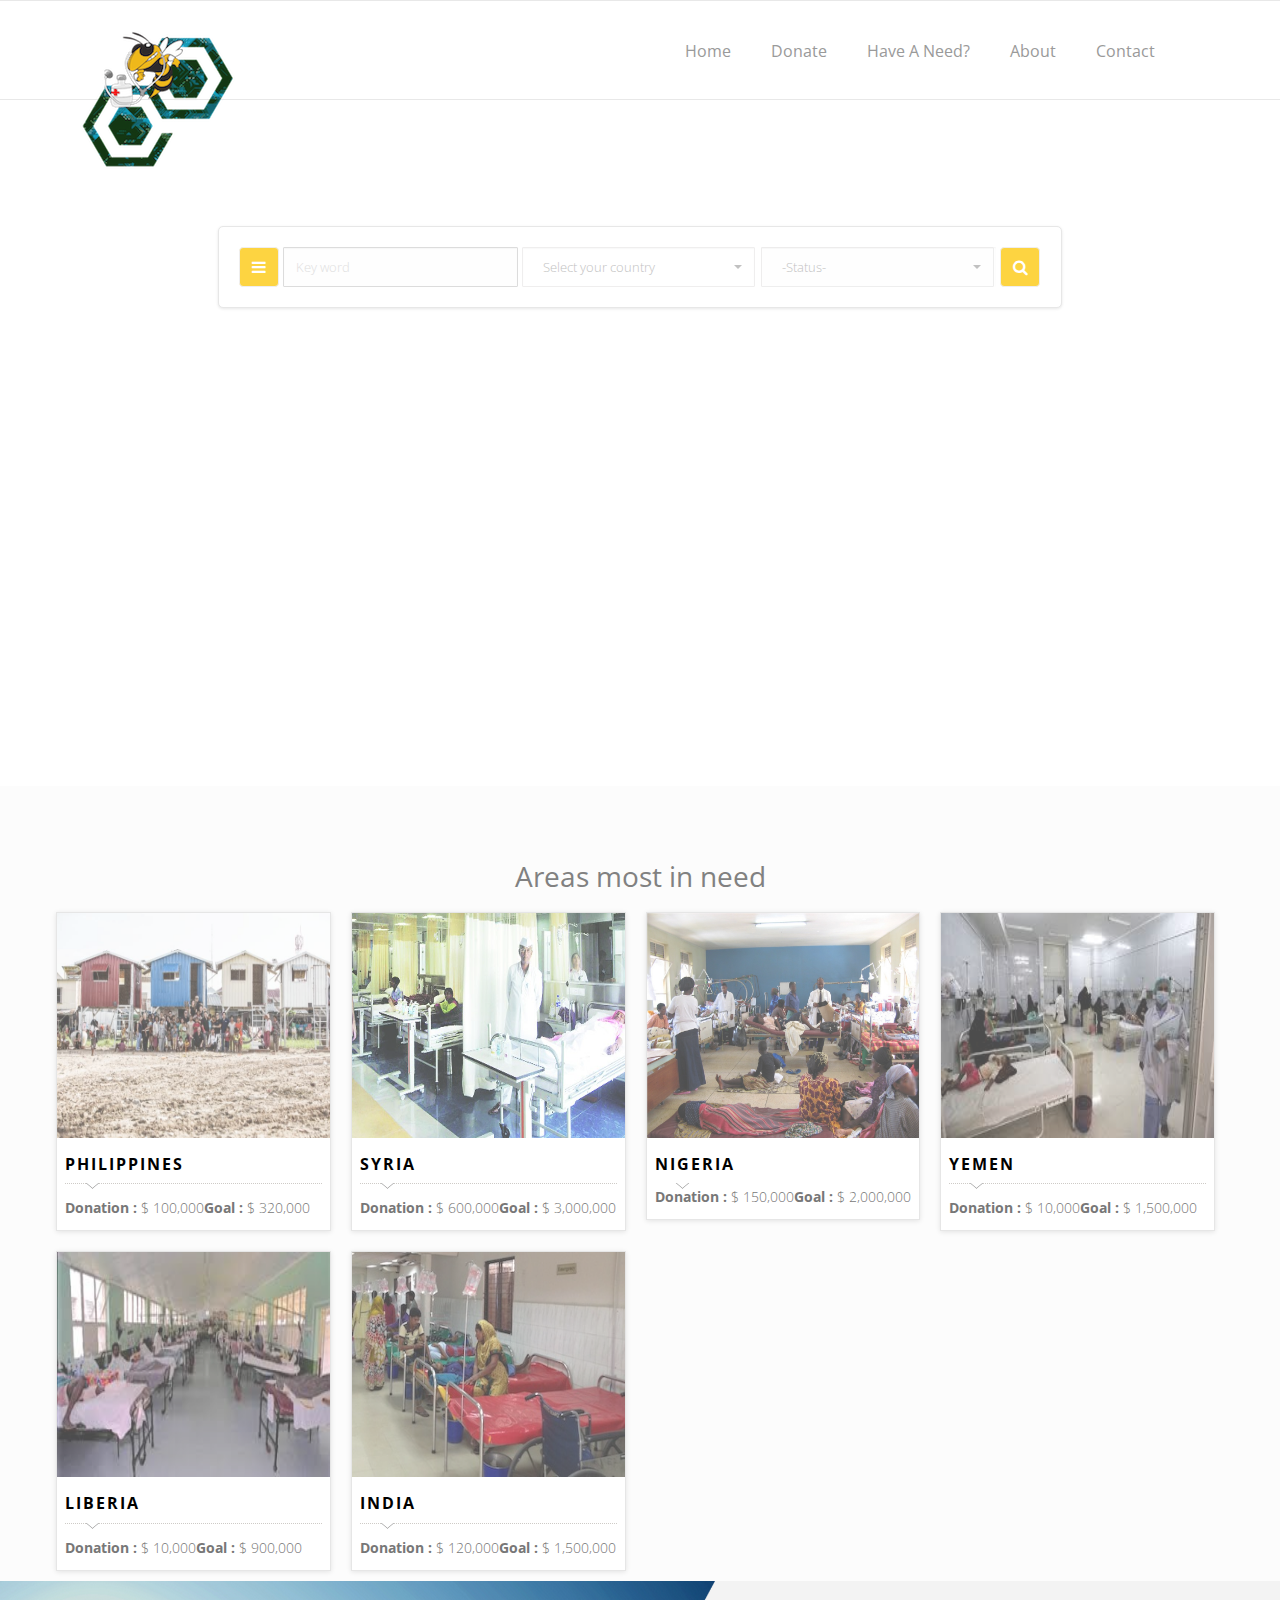
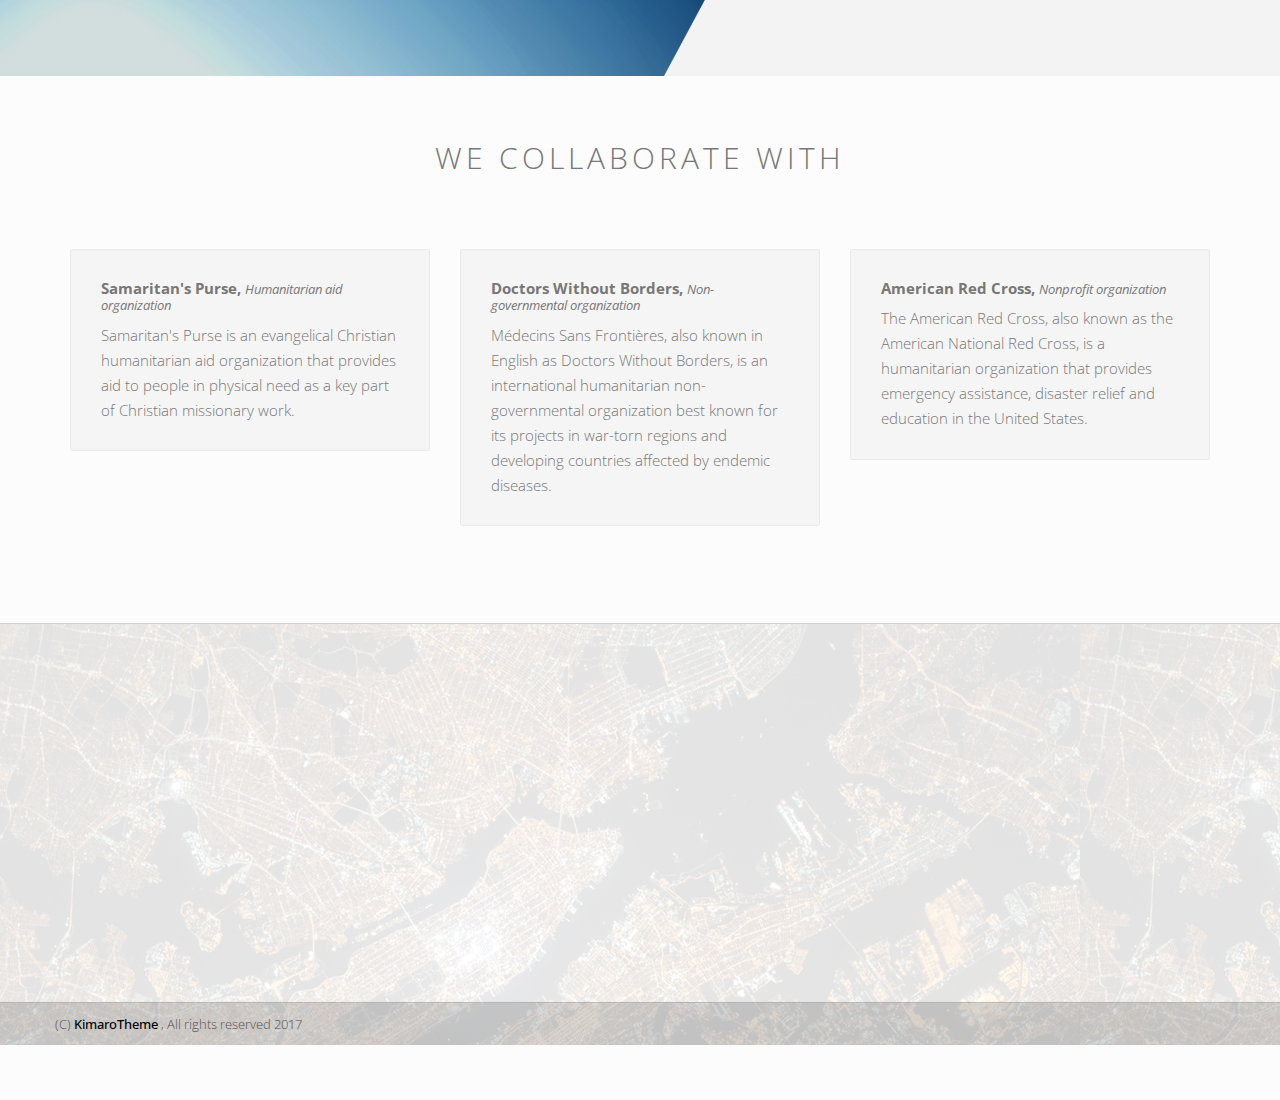
<file: index.html>
<!DOCTYPE html>
<!--[if lt IE 7]>      <html class="no-js lt-ie9 lt-ie8 lt-ie7"> <![endif]-->
<!--[if IE 7]>         <html class="no-js lt-ie9 lt-ie8"> <![endif]-->
<!--[if IE 8]>         <html class="no-js lt-ie9"> <![endif]-->
<!--[if gt IE 8]><!--> <html class="no-js"> <!--<![endif]-->
    <head>
        <meta charset="utf-8">
        <meta http-equiv="X-UA-Compatible" content="IE=edge">
        <title>Healthy World | Home page</title>
        <meta name="description" content="GARO is a real-estate template">
        <meta name="author" content="Kimarotec">
        <meta name="keyword" content="html5, css, bootstrap, property, real-estate theme , bootstrap template">
        <meta name="viewport" content="width=device-width, initial-scale=1">

        <link href='http://fonts.googleapis.com/css?family=Open+Sans:400,300,700,800' rel='stylesheet' type='text/css'>

        <!-- Place favicon.ico and apple-touch-icon.png in the root directory -->
        <link rel="shortcut icon" href="favicon.ico" type="image/x-icon">
        <link rel="icon" href="favicon.ico" type="image/x-icon">

        <link rel="stylesheet" href="assets/css/normalize.css">
        <link rel="stylesheet" href="assets/css/font-awesome.min.css">
        <link rel="stylesheet" href="assets/css/fontello.css">
        <link href="assets/fonts/icon-7-stroke/css/pe-icon-7-stroke.css" rel="stylesheet">
        <link href="assets/fonts/icon-7-stroke/css/helper.css" rel="stylesheet">
        <link href="assets/css/animate.css" rel="stylesheet" media="screen">
        <link rel="stylesheet" href="assets/css/bootstrap-select.min.css"> 
        <link rel="stylesheet" href="bootstrap/css/bootstrap.min.css">
        <link rel="stylesheet" href="assets/css/icheck.min_all.css">
        <link rel="stylesheet" href="assets/css/price-range.css">
        <link rel="stylesheet" href="assets/css/owl.carousel.css">  
        <link rel="stylesheet" href="assets/css/owl.theme.css">
        <link rel="stylesheet" href="assets/css/owl.transitions.css">
        <link rel="stylesheet" href="assets/css/style.css">
        <link rel="stylesheet" href="assets/css/responsive.css">
  
    </head>
    <body>

        <div id="preloader">
            <div id="status">&nbsp;</div>
        </div>
        <!-- Body content -->
        <nav class="navbar navbar-default ">
            <div class="container">
                <!-- Brand and toggle get grouped for better mobile display -->
                <div class="navbar-header">
                    <button type="button" class="navbar-toggle collapsed" data-toggle="collapse" data-target="#navigation">
                        <span class="sr-only">Toggle navigation</span>
                        <span class="icon-bar"></span>
                        <span class="icon-bar"></span>
                        <span class="icon-bar"></span>
                    </button>
                    <a class="navbar-brand" href="index.html"><img src="assets/img/hackgt-logo-home.png" alt=""></a>
                </div>

                <!-- Collect the nav links, forms, and other content for toggling -->
                <div class="collapse navbar-collapse yamm" id="navigation">
                  <!--   <div class="button navbar-right">
                        <button class="navbar-btn nav-button wow bounceInRight login" onclick=" window.open('register.html')" data-wow-delay="0.45s">Login</button>
                        <button class="navbar-btn nav-button wow fadeInRight" onclick=" window.open('submit-property.html')" data-wow-delay="0.48s">Submit</button>
                    </div> -->
                    <ul class="main-nav nav navbar-nav navbar-right">

                        <li class="wow fadeInDown" data-wow-delay="0.1s"><a class="" href="index.html">Home</a></li>
                        <li class="wow fadeInDown" data-wow-delay="0.1s"><a class="" href="properties.html">Donate</a></li>
                        <li class="wow fadeInDown" data-wow-delay="0.1s"><a class="" href="property.html">Have A Need?</a></li>
                        <li class="wow fadeInDown" data-wow-delay="0.1s"><a class="" href="property.html">About</a></li>
                        <li class="wow fadeInDown" data-wow-delay="0.1s"><a class="" href="property.html">Contact</a></li>
                    </ul>
                </div><!-- /.navbar-collapse -->
            </div><!-- /.container-fluid -->
        </nav>
        <!-- End of nav bar -->

        <div class="slider-area">
            <div class="slider">
               <!--  <div id="bg-slider" class="owl-carousel owl-theme">
                    <div class="item"><img src="assets/img/slide1/slider-image-2.jpg" alt="The Last of us"></div>
                    <div class="item"><img src="assets/img/slide1/slider-image-1.jpg" alt="GTA V"></div>

                </div> -->
            </div>
            <div class="slider-content">
                <div class="row">
                    <div class="col-lg-8 col-lg-offset-2 col-md-10 col-md-offset-1 col-sm-12">
                        <div class="search-form wow pulse" data-wow-delay="0.8s">

                            <form action="" class=" form-inline">
                                <button class="btn  toggle-btn" type="button"><i class="fa fa-bars"></i></button>

                                <div class="form-group">
                                    <input type="text" class="form-control" placeholder="Key word">
                                </div>
                                <div class="form-group">                                   
                                    <select id="lunchBegins" class="selectpicker" data-live-search="true" data-live-search-style="begins" title="Select your country">

                                        <option>Afghanistan</option>
                                        <option>Cameroon</option>
                                        <option>Nepal</option>
                                        <option>Pakistan</option>
                                        <option>India</option>
                                        <option>Romania</option>
                                    </select>
                                </div>
                                <div class="form-group">                                     
                                    <select id="basic" class="selectpicker show-tick form-control">
                                        <option> -Status- </option>
                                        <option>Complete Destruction </option>
                                        <option>Needs Satisfied</option>
                                        <option>Recovery 50%</option>  

                                    </select>
                                </div>
                                <button class="btn search-btn" type="submit"><i class="fa fa-search"></i></button>

                                <div style="display: none;" class="search-toggle">

                                    <div class="search-row">   

                                        <div class="form-group mar-r-20">
                                            <label for="price-range">Population:</label>
                                            <input type="text" class="span2" value="" data-slider-min="0" 
                                                   data-slider-max="600" data-slider-step="5" 
                                                   data-slider-value="[0,450]" id="price-range" ><br />
                                            <b class="pull-left color">100</b> 
                                            <b class="pull-right color">100000+</b>
                                        </div>
                                        <!-- End of  -->  

                                        <div class="form-group mar-l-20">
                                            <label for="property-geo">Medical Equipment Needs:</label>
                                            <input type="text" class="span2" value="" data-slider-min="0" 
                                                   data-slider-max="600" data-slider-step="5" 
                                                   data-slider-value="[50,450]" id="property-geo" ><br />
                                            <b class="pull-left color">5</b> 
                                            <b class="pull-right color">2000</b>
                                        </div>
                                        <!-- End of  --> 
                                    </div>

                                    <div class="search-row">

                                        <div class="form-group mar-r-20">
                                            <label for="price-range">Fill me in :</label>
                                            <input type="text" class="span2" value="" data-slider-min="0" 
                                                   data-slider-max="600" data-slider-step="5" 
                                                   data-slider-value="[250,450]" id="min-baths" ><br />
                                            <b class="pull-left color">1</b> 
                                            <b class="pull-right color">120</b>
                                        </div>
                                        <!-- End of  --> 

                                        <div class="form-group mar-l-20">
                                            <label for="property-geo">Fill me in :</label>
                                            <input type="text" class="span2" value="" data-slider-min="0" 
                                                   data-slider-max="600" data-slider-step="5" 
                                                   data-slider-value="[250,450]" id="min-bed" ><br />
                                            <b class="pull-left color">1</b> 
                                            <b class="pull-right color">120</b>
                                        </div>
                                        <!-- End of  --> 

                                    </div>
                                    <br>
                                    <div class="search-row">  

                                        <div class="form-group">
                                            <div class="checkbox">
                                                <label>
                                                    <input type="checkbox"> Info
                                                </label>
                                            </div>
                                        </div>
                                        <!-- End of  -->  

                                        <div class="form-group">
                                            <div class="checkbox">
                                                <label>
                                                    <input type="checkbox"> Info
                                                </label>
                                            </div>
                                        </div>
                                        <!-- End of  --> 

                                        <div class="form-group">
                                            <div class="checkbox">
                                                <label>
                                                    <input type="checkbox"> Info
                                                </label>
                                            </div>
                                        </div>
                                        <!-- End of  --> 
                                    </div>

                                    <div class="search-row">  

                                        <div class="form-group">
                                            <div class="checkbox">
                                                <label>
                                                    <input type="checkbox"> Info
                                                </label>
                                            </div>
                                        </div>
                                        <!-- End of  -->  

                                        <div class="form-group">
                                            <div class="checkbox">
                                                <label>
                                                    <input type="checkbox"> Info
                                                </label>
                                            </div>
                                        </div>
                                        <!-- End of  --> 

                                        <div class="form-group">
                                            <div class="checkbox">
                                                <label>
                                                    <input type="checkbox"> Info
                                                </label>
                                            </div>
                                        </div>
                                        <!-- End of  --> 
                                    </div>                                    

                                    <div class="search-row">  

                                        <div class="form-group">
                                            <div class="checkbox">
                                                <label>
                                                    <input type="checkbox"> Info
                                                </label>
                                            </div>
                                        </div>
                                        <!-- End of  -->  

                                        <div class="form-group">
                                            <div class="checkbox">
                                                <label>
                                                    <input type="checkbox"> Info
                                                </label>
                                            </div>
                                        </div>
                                        <!-- End of  --> 

                                        <div class="form-group">
                                            <div class="checkbox">
                                                <label>
                                                    <input type="checkbox"> Info
                                                </label>
                                            </div>
                                        </div>
                                        <!-- End of  --> 
                                        <br>
                                        <hr>
                                    </div>                             
                                    <button class="btn search-btn prop-btm-sheaerch" type="submit"><i class="fa fa-search"></i></button>  
                                </div>                    

                            </form>
                        </div>
                        <br></br>
                        <div class = "worldMap" id = "world"></div>
                    </div>
                </div>
            </div>
        </div>
        <br></br>

       <!--  <div>
            <canvas id="bar-chart" width="800" height="450"></canvas>
            <script src="assets/js/charts.js"></script>>
        </div> -->


        <!-- property area -->
        <div class="content-area home-area-1 recent-property" style="background-color: #FCFCFC; padding-bottom: 55px;">
            <div class="container">
                <div class="row">
                    <div class="col-md-10 col-md-offset-1 col-sm-12 text-center page-title">
                        <!-- /.feature title -->
                        <h3>Areas most in need</h3>
                    </div>
                </div>

                <div class="row">
                    <div class="proerty-th">
                        <div class="col-sm-6 col-md-3 p0">
                            <div class="box-two proerty-item">
                                <div class="item-thumb">
                                    <a href="syria.html" ><img src="assets/img/demo/property-1.jpg"></a>
                                </div>
                                <div class="item-entry overflow">
                                    <h5><a href="property-1.html" >Philippines </a></h5>
                                    <div class="dot-hr"></div>
                                    <span class="pull-left"><b>Donation :</b> $ 100,000</span>
                                    <span class="pull-left"><b>Goal :</b>  $ 320,000</span>
                                </div>
                            </div>
                        </div>

                        <div class="col-sm-6 col-md-3 p0">
                            <div class="box-two proerty-item">
                                <div class="item-thumb">
                                    <a href="property-2.html" ><img src="assets/img/demo/property-2.jpg"></a>
                                </div>
                                <div class="item-entry overflow">
                                    <h5><a href="syria.html" >Syria </a></h5>
                                    <div class="dot-hr"></div>
                                    <span class="pull-left"><b>Donation :</b> $ 600,000</span>
                                    <span class="pull-left"><b>Goal :</b>  $ 3,000,000</span>
                                </div>
                            </div>
                        </div>

                        <div class="col-sm-6 col-md-3 p0">
                            <div class="box-two proerty-item">
                                <div class="item-thumb">
                                    <a href="property-3.html" ><img src="assets/img/demo/property-3.jpg"></a>

                                </div>
                                <div class="item-entry overflow">
                                    <h5><a href="property-3.html" >Nigeria </a></h5>
                                    <span class="pull-left"><b>Donation :</b> $ 150,000</span>
                                    <span class="pull-left"><b>Goal :</b>  $ 2,000,000</span>
                                </div>
                            </div>
                        </div>

                        <div class="col-sm-6 col-md-3 p0">
                            <div class="box-two proerty-item">
                                <div class="item-thumb">
                                    <a href="property-4.html" ><img src="assets/img/demo/property-4.jpg"></a>

                                </div>
                                <div class="item-entry overflow">
                                    <h5><a href="property-4.html" >Yemen </a></h5>
                                    <div class="dot-hr"></div>
                                    <span class="pull-left"><b>Donation :</b> $ 10,000</span>
                                    <span class="pull-left"><b>Goal :</b>  $ 1,500,000</span>
                                </div>
                            </div>
                        </div>


                        <div class="col-sm-6 col-md-3 p0">
                            <div class="box-two proerty-item">
                                <div class="item-thumb">
                                    <a href="property-6.html" ><img src="assets/img/demo/property-6.jpg"></a>
                                </div>
                                <div class="item-entry overflow">
                                    <h5><a href="property-6.html" >Liberia </a></h5>
                                    <div class="dot-hr"></div>
                                    <span class="pull-left"><b>Donation :</b> $ 10,000</span>
                                    <span class="pull-left"><b>Goal :</b>  $ 900,000</span>
                                </div>
                            </div>
                        </div>

                        <div class="col-sm-6 col-md-3 p0">
                            <div class="box-two proerty-item">
                                <div class="item-thumb">
                                    <a href="property-7.html" ><img src="assets/img/demo/property-7.jpg"></a>
                                </div>
                                <div class="item-entry overflow">
                                    <h5><a href="property-7.html" >India </a></h5>
                                    <div class="dot-hr"></div>
                                    <span class="pull-left"><b>Donation :</b> $ 120,000</span>
                                    <span class="pull-left"><b>Goal :</b>  $ 1,500,000</span>
                            </div>
                        </div>

                    </div>
                </div>
            </div>
        </div>

        <!--Welcome area -->
        <div class="Welcome-area">
            <div class="container">
                <div class="row">
                    <div class="col-md-12 Welcome-entry  col-sm-12">
                        

                    </div>
                </div>
            </div>
        </div>

        <!--TESTIMONIALS -->
        <div class="testimonial-area recent-property" style="background-color: #FCFCFC; padding-bottom: 15px;">
            <div class="container">
                <div class="row">
                    <div class="col-md-10 col-md-offset-1 col-sm-12 text-center page-title">
                        <!-- /.feature title -->
                        <h2>We Collaborate With  </h2> 
                    </div>
                </div>

                <div class="row">
                    <div class="row testimonial">
                        <div class="col-md-12">
                            <div id="testimonial-slider">
                                <div class="item">
                                    <div class="client-text">  
                                        <h4><strong>Samaritan's Purse, </strong><i>Humanitarian aid organization</i></h4>
                                        <p>Samaritan's Purse is an evangelical Christian humanitarian aid organization that provides aid to people in physical need as a key part of Christian missionary work.</p>
                                    </div>
                                    <!-- <div class="client-face wow fadeInRight" data-wow-delay=".9s"> 
                                        <img src="assets/img/client-face1.png" alt="">
                                    </div> -->
                                </div>
                                <div class="item">
                                    
                                    <div class="client-text"> 
                                        <h4><strong>Doctors Without Borders, </strong><i>Non-governmental organization</i></h4>                              
                                        <p>Médecins Sans Frontières, also known in English as Doctors Without Borders, is an international humanitarian non-governmental organization best known for its projects in war-torn regions and developing countries affected by endemic diseases.</p>
                                    </div>   
                                    
                                </div>
                                <div class="item">
                                    <div class="client-text">  
                                        <h4><strong>American Red Cross, </strong><i>Nonprofit organization</i></h4>                              
                                        <p>The American Red Cross, also known as the American National Red Cross, is a humanitarian organization that provides emergency assistance, disaster relief and education in the United States.</p>
                                    </div>
       
                                </div>
                                
                            </div>
                        </div>
                    </div>

                </div>
            </div>
        </div>
        
        <!-- Footer area-->
        <div class="footer-area">

            <div class=" footer">
                <div class="container">
                    <div class="row">

                        <div class="col-md-3 col-sm-6 wow fadeInRight animated">
                            <div class="single-footer">
                                <h4>About us </h4>
                                <div class="footer-title-line"></div>

                                <!-- <img src="assets/img/footer-logo.png" alt="" class="wow pulse" data-wow-delay="1s"> -->
                                <p>Lorem ipsum dolor cum necessitatibus su quisquam molestias. Vel unde, blanditiis.</p>
                                <ul class="footer-adress">
                                    <li><i class="pe-7s-map-marker strong"> </i> 9089 your adress her</li>
                                    <li><i class="pe-7s-mail strong"> </i> email@yourcompany.com</li>
                                    <li><i class="pe-7s-call strong"> </i> +1 908 967 5906</li>
                                </ul>
                            </div>
                        </div>
                        <div class="col-md-3 col-sm-6 wow fadeInRight animated">
                            <div class="single-footer">
                                <h4>Quick links </h4>
                                <div class="footer-title-line"></div>
                                <ul class="footer-menu">
                                    <li><a href="properties.html">Countries</a>  </li> 
                                    <li><a href="#">Services</a>  </li> 
                                    <li><a href="submit-property.html">Donation </a></li> 
                                    <li><a href="contact.html">Contact us</a></li> 
                                    <li><a href="faq.html">fqa</a>  </li> 
                                    <li><a href="faq.html">Terms </a>  </li> 
                                </ul>
                            </div>
                        </div>
                        <div class="col-md-3 col-sm-6 wow fadeInRight animated">
                            <div class="single-footer">
                                <h4>Last News</h4>
                                <div class="footer-title-line"></div>
                                <ul class="footer-blog">
                                    <li>
                                        <div class="col-md-3 col-sm-4 col-xs-4 blg-thumb p0">
                                            <span class="blg-date">12-12-2016</span>

                                        </div>
                                        <div class="col-md-8  col-sm-8 col-xs-8  blg-entry">
                                            <h6> <a href="single.html">Add news functions </a></h6> 
                                            <p style="line-height: 17px; padding: 8px 2px;">Lorem ipsum dolor sit amet, nulla ...</p>
                                        </div>
                                    </li> 

                                    <li>
                                        <div class="col-md-3 col-sm-4 col-xs-4 blg-thumb p0">
                                            <span class="blg-date">12-12-2016</span>

                                        </div>
                                        <div class="col-md-8  col-sm-8 col-xs-8  blg-entry">
                                            <h6> <a href="single.html">Add news functions </a></h6> 
                                            <p style="line-height: 17px; padding: 8px 2px;">Lorem ipsum dolor sit amet, nulla ...</p>
                                        </div>
                                    </li> 

                                    <li>
                                        <div class="col-md-3 col-sm-4 col-xs-4 blg-thumb p0">
                                            <span class="blg-date">12-12-2016</span>

                                        </div>
                                        <div class="col-md-8  col-sm-8 col-xs-8  blg-entry">
                                            <h6> <a href="single.html">Add news functions </a></h6> 
                                            <p style="line-height: 17px; padding: 8px 2px;">Lorem ipsum dolor sit amet, nulla ...</p>
                                        </div>
                                    </li> 


                                </ul>
                            </div>
                        </div>
                        <div class="col-md-3 col-sm-6 wow fadeInRight animated">
                            <div class="single-footer news-letter">
                                <h4>Stay in touch</h4>
                                <div class="footer-title-line"></div>
                                <p>Lorem ipsum dolor sit amet, nulla  suscipit similique quisquam molestias. Vel unde, blanditiis.</p>

                                <form>
                                    <div class="input-group">
                                        <input class="form-control" type="text" placeholder="E-mail ... ">
                                        <span class="input-group-btn">
                                            <button class="btn btn-primary subscribe" type="button"><i class="pe-7s-paper-plane pe-2x"></i></button>
                                        </span>
                                    </div>
                                    <!-- /input-group -->
                                </form> 

                                <div class="social pull-right"> 
                                    <ul>
                                        <li><a class="wow fadeInUp animated" href="https://twitter.com/kimarotec"><i class="fa fa-twitter"></i></a></li>
                                        <li><a class="wow fadeInUp animated" href="https://www.facebook.com/kimarotec" data-wow-delay="0.2s"><i class="fa fa-facebook"></i></a></li>
                                        <li><a class="wow fadeInUp animated" href="https://plus.google.com/kimarotec" data-wow-delay="0.3s"><i class="fa fa-google-plus"></i></a></li>
                                        <li><a class="wow fadeInUp animated" href="https://instagram.com/kimarotec" data-wow-delay="0.4s"><i class="fa fa-instagram"></i></a></li>
                                        <li><a class="wow fadeInUp animated" href="https://instagram.com/kimarotec" data-wow-delay="0.6s"><i class="fa fa-dribbble"></i></a></li>
                                    </ul> 
                                </div>
                            </div>
                        </div>

                    </div>
                </div>
            </div>

            <div class="footer-copy text-center">
                <div class="container">
                    <div class="row">
                        <div class="pull-left">
                            <span> (C) <a href="http://www.KimaroTec.com">KimaroTheme</a> , All rights reserved 2017  </span> 
                        </div> 
                        <div class="bottom-menu pull-right"> 
                            <ul> 
                                <li><a class="wow fadeInUp animated" href="#" data-wow-delay="0.2s">Home</a></li>
                                <li><a class="wow fadeInUp animated" href="#" data-wow-delay="0.3s">Property</a></li>
                                <li><a class="wow fadeInUp animated" href="#" data-wow-delay="0.4s">Faq</a></li>
                                <li><a class="wow fadeInUp animated" href="#" data-wow-delay="0.6s">Contact</a></li>
                            </ul> 
                        </div>
                    </div>
                </div>
            </div>

        </div>

        <script src="assets/js/modernizr-2.6.2.min.js"></script>
        <script src="http://d3js.org/d3.v4.min.js"></script>
        <script src="http://d3js.org/queue.v1.min.js"></script>
        <script src="http://d3js.org/topojson.v1.min.js"></script>
        <script src="assets/js/d3-tip.js"></script>

        <script src="assets/js/world.js"></script>

        <script src="assets/js/jquery-1.10.2.min.js"></script> 
        <script src="bootstrap/js/bootstrap.min.js"></script>
        <script src="assets/js/bootstrap-select.min.js"></script>
        <script src="assets/js/bootstrap-hover-dropdown.js"></script>

        <script src="assets/js/easypiechart.min.js"></script>
        <script src="assets/js/jquery.easypiechart.min.js"></script>

        <script src="assets/js/owl.carousel.min.js"></script>
        <script src="assets/js/wow.js"></script>

        <script src="assets/js/icheck.min.js"></script>
        <script src="assets/js/price-range.js"></script>

        <script src="assets/js/main.js"></script>

    </body>
</html>
</file>
<file: assets/css/fontello.css>
@font-face {
  font-family: 'fontello';
  src: url('../fonts/fontello/fontello.eot?76007318');
  src: url('../fonts/fontello/fontello.eot?76007318#iefix') format('embedded-opentype'),
       url('../fonts/fontello/fontello.woff?76007318') format('woff'),
       url('../fonts/fontello/fontello.ttf?76007318') format('truetype'),
       url('../fonts/fontello/fontello.svg?76007318#fontello') format('svg');
  font-weight: normal;
  font-style: normal;
}
/* Chrome hack: SVG is rendered more smooth in Windozze. 100% magic, uncomment if you need it. */
/* Note, that will break hinting! In other OS-es font will be not as sharp as it could be */
/*
@media screen and (-webkit-min-device-pixel-ratio:0) {
  @font-face {
    font-family: 'fontello';
    src: url('../font/fontello.svg?76007318#fontello') format('svg');
  }
}
*/
 
 [class^="icon-"]:before, [class*=" icon-"]:before {
  font-family: "fontello";
  font-style: normal;
  font-weight: normal;
  speak: none;
 
  display: inline-block;
  text-decoration: inherit;
  width: 1em;
  margin-right: .2em;
  text-align: center;
  /* opacity: .8; */
 
  /* For safety - reset parent styles, that can break glyph codes*/
  font-variant: normal;
  text-transform: none;
     
  /* fix buttons height, for twitter bootstrap */
  line-height: 1em;
 
  /* Animation center compensation - margins should be symmetric */
  /* remove if not needed */
  margin-left: .2em;
 
  /* you can be more comfortable with increased icons size */
  /* font-size: 120%; */
 
  /* Uncomment for 3D effect */
  /* text-shadow: 1px 1px 1px rgba(127, 127, 127, 0.3); */
}
 
.icon-location:before { content: '\e800'; } /* '' */
.icon-mail:before { content: '\e801'; } /* '' */
.icon-cloud:before { content: '\e802'; } /* '' */
</file>
<file: assets/fonts/icon-7-stroke/css/pe-icon-7-stroke.css>
@font-face {
	font-family: 'Pe-icon-7-stroke';
	src:url('../fonts/Pe-icon-7-stroke.eot?-2irksn');
	src:url('../fonts/Pe-icon-7-stroke.eot?#iefix-2irksn') format('embedded-opentype'),
		url('../fonts/Pe-icon-7-stroke.woff?-2irksn') format('woff'),
		url('../fonts/Pe-icon-7-stroke.ttf?-2irksn') format('truetype'),
		url('../fonts/Pe-icon-7-stroke.svg?-2irksn#Pe-icon-7-stroke') format('svg');
	font-weight: normal;
	font-style: normal;
}

[class^="pe-7s-"], [class*=" pe-7s-"] {
	display: inline-block;
	font-family: 'Pe-icon-7-stroke';
	speak: none;
	font-style: normal;
	font-weight: normal;
	font-variant: normal;
	text-transform: none;
	line-height: 1;

	/* Better Font Rendering =========== */
	-webkit-font-smoothing: antialiased;
	-moz-osx-font-smoothing: grayscale;
}
[class^="pe-6s-"], [class*=" pe-6s-"] {
	display: inline-block;
	font-family: 'Pe-icon-7-stroke';
	speak: none;
	font-style: normal;
	font-weight: normal;
	font-variant: normal;
	text-transform: none;
	line-height: 1;

	/* Better Font Rendering =========== */
	-webkit-font-smoothing: antialiased;
	-moz-osx-font-smoothing: grayscale;
}
.pe-7s-cloud-upload:before {
	content: "\e68a";
}
.pe-7s-cash:before {
	content: "\e68c";
}
.pe-7s-close:before {
	content: "\e680";
}
.pe-7s-bluetooth:before {
	content: "\e68d";
}
.pe-7s-cloud-download:before {
	content: "\e68b";
}
.pe-7s-way:before {
	content: "\e68e";
}
.pe-7s-close-circle:before {
	content: "\e681";
}
.pe-7s-id:before {
	content: "\e68f";
}
.pe-7s-angle-up:before {
	content: "\e682";
}
.pe-7s-wristwatch:before {
	content: "\e690";
}
.pe-7s-angle-up-circle:before {
	content: "\e683";
}
.pe-7s-world:before {
	content: "\e691";
}
.pe-7s-angle-right:before {
	content: "\e684";
}
.pe-7s-volume:before {
	content: "\e692";
}
.pe-7s-angle-right-circle:before {
	content: "\e685";
}
.pe-7s-users:before {
	content: "\e693";
}
.pe-7s-angle-left:before {
	content: "\e686";
}
.pe-7s-user-female:before {
	content: "\e694";
}
.pe-7s-angle-left-circle:before {
	content: "\e687";
}
.pe-7s-up-arrow:before {
	content: "\e695";
}
.pe-7s-angle-down:before {
	content: "\e688";
}
.pe-7s-switch:before {
	content: "\e696";
}
.pe-7s-angle-down-circle:before {
	content: "\e689";
}
.pe-7s-scissors:before {
	content: "\e697";
}
.pe-7s-wallet:before {
	content: "\e600";
}
.pe-7s-safe:before {
	content: "\e698";
}
.pe-7s-volume2:before {
	content: "\e601";
}
.pe-7s-volume1:before {
	content: "\e602";
}
.pe-7s-voicemail:before {
	content: "\e603";
}
.pe-7s-video:before {
	content: "\e604";
}
.pe-7s-user:before {
	content: "\e605";
}
.pe-7s-upload:before {
	content: "\e606";
}
.pe-7s-unlock:before {
	content: "\e607";
}
.pe-7s-umbrella:before {
	content: "\e608";
}
.pe-7s-trash:before {
	content: "\e609";
}
.pe-7s-tools:before {
	content: "\e60a";
}
.pe-7s-timer:before {
	content: "\e60b";
}
.pe-7s-ticket:before {
	content: "\e60c";
}
.pe-7s-target:before {
	content: "\e60d";
}
.pe-7s-sun:before {
	content: "\e60e";
}
.pe-7s-study:before {
	content: "\e60f";
}
.pe-7s-stopwatch:before {
	content: "\e610";
}
.pe-7s-star:before {
	content: "\e611";
}
.pe-7s-speaker:before {
	content: "\e612";
}
.pe-7s-signal:before {
	content: "\e613";
}
.pe-7s-shuffle:before {
	content: "\e614";
}
.pe-7s-shopbag:before {
	content: "\e615";
}
.pe-7s-share:before {
	content: "\e616";
}
.pe-7s-server:before {
	content: "\e617";
}
.pe-7s-search:before {
	content: "\e618";
}
.pe-7s-film:before {
	content: "\e6a5";
}
.pe-7s-science:before {
	content: "\e619";
}
.pe-7s-disk:before {
	content: "\e6a6";
}
.pe-7s-ribbon:before {
	content: "\e61a";
}
.pe-7s-repeat:before {
	content: "\e61b";
}
.pe-7s-refresh:before {
	content: "\e61c";
}
.pe-7s-add-user:before {
	content: "\e6a9";
}
.pe-7s-refresh-cloud:before {
	content: "\e61d";
}
.pe-7s-paperclip:before {
	content: "\e69c";
}
.pe-7s-radio:before {
	content: "\e61e";
}
.pe-7s-note2:before {
	content: "\e69d";
}
.pe-7s-print:before {
	content: "\e61f";
}
.pe-7s-network:before {
	content: "\e69e";
}
.pe-7s-prev:before {
	content: "\e620";
}
.pe-7s-mute:before {
	content: "\e69f";
}
.pe-7s-power:before {
	content: "\e621";
}
.pe-7s-medal:before {
	content: "\e6a0";
}
.pe-7s-portfolio:before {
	content: "\e622";
}
.pe-7s-like2:before {
	content: "\e6a1";
}
.pe-7s-plus:before {
	content: "\e623";
}
.pe-7s-left-arrow:before {
	content: "\e6a2";
}
.pe-7s-play:before {
	content: "\e624";
}
.pe-7s-key:before {
	content: "\e6a3";
}
.pe-7s-plane:before {
	content: "\e625";
}
.pe-7s-joy:before {
	content: "\e6a4";
}
.pe-7s-photo-gallery:before {
	content: "\e626";
}
.pe-7s-pin:before {
	content: "\e69b";
}
.pe-7s-phone:before {
	content: "\e627";
}
.pe-7s-plug:before {
	content: "\e69a";
}
.pe-7s-pen:before {
	content: "\e628";
}
.pe-7s-right-arrow:before {
	content: "\e699";
}
.pe-7s-paper-plane:before {
	content: "\e629";
}
.pe-7s-delete-user:before {
	content: "\e6a7";
}
.pe-7s-paint:before {
	content: "\e62a";
}
.pe-7s-bottom-arrow:before {
	content: "\e6a8";
}
.pe-7s-notebook:before {
	content: "\e62b";
}
.pe-7s-note:before {
	content: "\e62c";
}
.pe-7s-next:before {
	content: "\e62d";
}
.pe-7s-news-paper:before {
	content: "\e62e";
}
.pe-7s-musiclist:before {
	content: "\e62f";
}
.pe-7s-music:before {
	content: "\e630";
}
.pe-7s-mouse:before {
	content: "\e631";
}
.pe-7s-more:before {
	content: "\e632";
}
.pe-7s-moon:before {
	content: "\e633";
}
.pe-7s-monitor:before {
	content: "\e634";
}
.pe-7s-micro:before {
	content: "\e635";
}
.pe-7s-menu:before {
	content: "\e636";
}
.pe-7s-map:before {
	content: "\e637";
}
.pe-7s-map-marker:before {
	content: "\e638";
}
.pe-7s-mail:before {
	content: "\e639";
}
.pe-7s-mail-open:before {
	content: "\e63a";
}
.pe-7s-mail-open-file:before {
	content: "\e63b";
}
.pe-7s-magnet:before {
	content: "\e63c";
}
.pe-7s-loop:before {
	content: "\e63d";
}
.pe-7s-look:before {
	content: "\e63e";
}
.pe-7s-lock:before {
	content: "\e63f";
}
.pe-7s-lintern:before {
	content: "\e640";
}
.pe-7s-link:before {
	content: "\e641";
}
.pe-7s-like:before {
	content: "\e642";
}
.pe-7s-light:before {
	content: "\e643";
}
.pe-7s-less:before {
	content: "\e644";
}
.pe-7s-keypad:before {
	content: "\e645";
}
.pe-7s-junk:before {
	content: "\e646";
}
.pe-7s-info:before {
	content: "\e647";
}
.pe-7s-home:before {
	content: "\e648";
}
.pe-7s-help2:before {
	content: "\e649";
}
.pe-7s-help1:before {
	content: "\e64a";
}
.pe-7s-graph3:before {
	content: "\e64b";
}
.pe-7s-graph2:before {
	content: "\e64c";
}
.pe-7s-graph1:before {
	content: "\e64d";
}
.pe-7s-graph:before {
	content: "\e64e";
}
.pe-7s-global:before {
	content: "\e64f";
}
.pe-7s-gleam:before {
	content: "\e650";
}
.pe-7s-glasses:before {
	content: "\e651";
}
.pe-7s-gift:before {
	content: "\e652";
}
.pe-7s-folder:before {
	content: "\e653";
}
.pe-7s-flag:before {
	content: "\e654";
}
.pe-7s-filter:before {
	content: "\e655";
}
.pe-7s-file:before {
	content: "\e656";
}
.pe-7s-expand1:before {
	content: "\e657";
}
.pe-7s-exapnd2:before {
	content: "\e658";
}
.pe-7s-edit:before {
	content: "\e659";
}
.pe-7s-drop:before {
	content: "\e65a";
}
.pe-7s-drawer:before {
	content: "\e65b";
}
.pe-7s-download:before {
	content: "\e65c";
}
.pe-7s-display2:before {
	content: "\e65d";
}
.pe-7s-display1:before {
	content: "\e65e";
}
.pe-7s-diskette:before {
	content: "\e65f";
}
.pe-7s-date:before {
	content: "\e660";
}
.pe-7s-cup:before {
	content: "\e661";
}
.pe-7s-culture:before {
	content: "\e662";
}
.pe-7s-crop:before {
	content: "\e663";
}
.pe-7s-credit:before {
	content: "\e664";
}
.pe-7s-copy-file:before {
	content: "\e665";
}
.pe-7s-config:before {
	content: "\e666";
}
.pe-7s-compass:before {
	content: "\e667";
}
.pe-7s-comment:before {
	content: "\e668";
}
.pe-7s-coffee:before {
	content: "\e669";
}
.pe-7s-cloud:before {
	content: "\e66a";
}
.pe-7s-clock:before {
	content: "\e66b";
}
.pe-6s-clock:before {
	content: "\e66b";
}
.pe-7s-check:before {
	content: "\e66c";
}
.pe-7s-chat:before {
	content: "\e66d";
}
.pe-7s-cart:before {
	content: "\e66e";
}
.pe-7s-camera:before {
	content: "\e66f";
}
.pe-7s-call:before {
	content: "\e670";
}
.pe-7s-calculator:before {
	content: "\e671";
}
.pe-7s-browser:before {
	content: "\e672";
}
.pe-7s-box2:before {
	content: "\e673";
}
.pe-7s-box1:before {
	content: "\e674";
}
.pe-7s-bookmarks:before {
	content: "\e675";
}
.pe-7s-bicycle:before {
	content: "\e676";
}
.pe-7s-bell:before {
	content: "\e677";
}
.pe-7s-battery:before {
	content: "\e678";
}
.pe-7s-ball:before {
	content: "\e679";
}
.pe-7s-back:before {
	content: "\e67a";
}
.pe-7s-attention:before {
	content: "\e67b";
}
.pe-7s-anchor:before {
	content: "\e67c";
}
.pe-7s-albums:before {
	content: "\e67d";
}
.pe-7s-alarm:before {
	content: "\e67e";
}
.pe-7s-airplay:before {
	content: "\e67f";
}
</file>
<file: assets/css/icheck.min_all.css>
/* iCheck plugin Square skin
----------------------------------- */
.icheckbox_square,
.iradio_square {
    display: inline-block;
    *display: inline;
    vertical-align: middle;
    margin: 0;
    padding: 0;
    width: 22px;
    height: 22px;
    background: url(../../assets/img/skin/square.png) no-repeat;
    border: none;
    cursor: pointer;
}

.icheckbox_square {
    background-position: 0 0;
}
    .icheckbox_square.hover {
        background-position: -24px 0;
    }
    .icheckbox_square.checked {
        background-position: -48px 0;
    }
    .icheckbox_square.disabled {
        background-position: -72px 0;
        cursor: default;
    }
    .icheckbox_square.checked.disabled {
        background-position: -96px 0;
    }

.iradio_square {
    background-position: -120px 0;
}
    .iradio_square.hover {
        background-position: -144px 0;
    }
    .iradio_square.checked {
        background-position: -168px 0;
    }
    .iradio_square.disabled {
        background-position: -192px 0;
        cursor: default;
    }
    .iradio_square.checked.disabled {
        background-position: -216px 0;
    }

/* HiDPI support */
@media (-o-min-device-pixel-ratio: 5/4), (-webkit-min-device-pixel-ratio: 1.25), (min-resolution: 120dpi) {
    .icheckbox_square,
    .iradio_square {
        background-image: url(../../assets/img/skin/square@2x.png);
        -webkit-background-size: 240px 24px;
        background-size: 240px 24px;
    }
}

/* red */
.icheckbox_square-red,
.iradio_square-red {
    display: inline-block;
    *display: inline;
    vertical-align: middle;
    margin: 0;
    padding: 0;
    width: 22px;
    height: 22px;
    background: url(../../assets/img/skin/red.png) no-repeat;
    border: none;
    cursor: pointer;
}

.icheckbox_square-red {
    background-position: 0 0;
}
    .icheckbox_square-red.hover {
        background-position: -24px 0;
    }
    .icheckbox_square-red.checked {
        background-position: -48px 0;
    }
    .icheckbox_square-red.disabled {
        background-position: -72px 0;
        cursor: default;
    }
    .icheckbox_square-red.checked.disabled {
        background-position: -96px 0;
    }

.iradio_square-red {
    background-position: -120px 0;
}
    .iradio_square-red.hover {
        background-position: -144px 0;
    }
    .iradio_square-red.checked {
        background-position: -168px 0;
    }
    .iradio_square-red.disabled {
        background-position: -192px 0;
        cursor: default;
    }
    .iradio_square-red.checked.disabled {
        background-position: -216px 0;
    }

/* HiDPI support */
@media (-o-min-device-pixel-ratio: 5/4), (-webkit-min-device-pixel-ratio: 1.25), (min-resolution: 120dpi) {
    .icheckbox_square-red,
    .iradio_square-red {
        background-image: url(../../assets/img/skin/red@2x.png);
        -webkit-background-size: 240px 24px;
        background-size: 240px 24px;
    }
}

/* green */
.icheckbox_square-green,
.iradio_square-green {
    display: inline-block;
    *display: inline;
    vertical-align: middle;
    margin: 0;
    padding: 0;
    width: 22px;
    height: 22px;
    background: url(../../assets/img/skin/green.png) no-repeat;
    border: none;
    cursor: pointer;
}

.icheckbox_square-green {
    background-position: 0 0;
}
    .icheckbox_square-green.hover {
        background-position: -24px 0;
    }
    .icheckbox_square-green.checked {
        background-position: -48px 0;
    }
    .icheckbox_square-green.disabled {
        background-position: -72px 0;
        cursor: default;
    }
    .icheckbox_square-green.checked.disabled {
        background-position: -96px 0;
    }

.iradio_square-green {
    background-position: -120px 0;
}
    .iradio_square-green.hover {
        background-position: -144px 0;
    }
    .iradio_square-green.checked {
        background-position: -168px 0;
    }
    .iradio_square-green.disabled {
        background-position: -192px 0;
        cursor: default;
    }
    .iradio_square-green.checked.disabled {
        background-position: -216px 0;
    }

/* HiDPI support */
@media (-o-min-device-pixel-ratio: 5/4), (-webkit-min-device-pixel-ratio: 1.25), (min-resolution: 120dpi) {
    .icheckbox_square-green,
    .iradio_square-green {
        background-image: url(../../assets/img/skin/green@2x.png);
        -webkit-background-size: 240px 24px;
        background-size: 240px 24px;
    }
}

/* blue */
.icheckbox_square-blue,
.iradio_square-blue {
    display: inline-block;
    *display: inline;
    vertical-align: middle;
    margin: 0;
    padding: 0;
    width: 22px;
    height: 22px;
    background: url(../../assets/img/skin/blue.png) no-repeat;
    border: none;
    cursor: pointer;
}

.icheckbox_square-blue {
    background-position: 0 0;
}
    .icheckbox_square-blue.hover {
        background-position: -24px 0;
    }
    .icheckbox_square-blue.checked {
        background-position: -48px 0;
    }
    .icheckbox_square-blue.disabled {
        background-position: -72px 0;
        cursor: default;
    }
    .icheckbox_square-blue.checked.disabled {
        background-position: -96px 0;
    }

.iradio_square-blue {
    background-position: -120px 0;
}
    .iradio_square-blue.hover {
        background-position: -144px 0;
    }
    .iradio_square-blue.checked {
        background-position: -168px 0;
    }
    .iradio_square-blue.disabled {
        background-position: -192px 0;
        cursor: default;
    }
    .iradio_square-blue.checked.disabled {
        background-position: -216px 0;
    }

/* HiDPI support */
@media (-o-min-device-pixel-ratio: 5/4), (-webkit-min-device-pixel-ratio: 1.25), (min-resolution: 120dpi) {
    .icheckbox_square-blue,
    .iradio_square-blue {
        background-image: url(../../assets/img/skin/blue@2x.png);
        -webkit-background-size: 240px 24px;
        background-size: 240px 24px;
    }
}

/* aero */
.icheckbox_square-aero,
.iradio_square-aero {
    display: inline-block;
    *display: inline;
    vertical-align: middle;
    margin: 0;
    padding: 0;
    width: 22px;
    height: 22px;
    background: url(../../assets/img/skin/aero.png) no-repeat;
    border: none;
    cursor: pointer;
}

.icheckbox_square-aero {
    background-position: 0 0;
}
    .icheckbox_square-aero.hover {
        background-position: -24px 0;
    }
    .icheckbox_square-aero.checked {
        background-position: -48px 0;
    }
    .icheckbox_square-aero.disabled {
        background-position: -72px 0;
        cursor: default;
    }
    .icheckbox_square-aero.checked.disabled {
        background-position: -96px 0;
    }

.iradio_square-aero {
    background-position: -120px 0;
}
    .iradio_square-aero.hover {
        background-position: -144px 0;
    }
    .iradio_square-aero.checked {
        background-position: -168px 0;
    }
    .iradio_square-aero.disabled {
        background-position: -192px 0;
        cursor: default;
    }
    .iradio_square-aero.checked.disabled {
        background-position: -216px 0;
    }

/* HiDPI support */
@media (-o-min-device-pixel-ratio: 5/4), (-webkit-min-device-pixel-ratio: 1.25), (min-resolution: 120dpi) {
    .icheckbox_square-aero,
    .iradio_square-aero {
        background-image: url(../../assets/img/skin/aero@2x.png);
        -webkit-background-size: 240px 24px;
        background-size: 240px 24px;
    }
}

/* grey */
.icheckbox_square-grey,
.iradio_square-grey {
    display: inline-block;
    *display: inline;
    vertical-align: middle;
    margin: 0;
    padding: 0;
    width: 22px;
    height: 22px;
    background: url(../../assets/img/skin/grey.png) no-repeat;
    border: none;
    cursor: pointer;
}

.icheckbox_square-grey {
    background-position: 0 0;
}
    .icheckbox_square-grey.hover {
        background-position: -24px 0;
    }
    .icheckbox_square-grey.checked {
        background-position: -48px 0;
    }
    .icheckbox_square-grey.disabled {
        background-position: -72px 0;
        cursor: default;
    }
    .icheckbox_square-grey.checked.disabled {
        background-position: -96px 0;
    }

.iradio_square-grey {
    background-position: -120px 0;
}
    .iradio_square-grey.hover {
        background-position: -144px 0;
    }
    .iradio_square-grey.checked {
        background-position: -168px 0;
    }
    .iradio_square-grey.disabled {
        background-position: -192px 0;
        cursor: default;
    }
    .iradio_square-grey.checked.disabled {
        background-position: -216px 0;
    }

/* HiDPI support */
@media (-o-min-device-pixel-ratio: 5/4), (-webkit-min-device-pixel-ratio: 1.25), (min-resolution: 120dpi) {
    .icheckbox_square-grey,
    .iradio_square-grey {
        background-image: url(../../assets/img/skin/grey@2x.png);
        -webkit-background-size: 240px 24px;
        background-size: 240px 24px;
    }
}

/* orange */
.icheckbox_square-orange,
.iradio_square-orange {
    display: inline-block;
    *display: inline;
    vertical-align: middle;
    margin: 0;
    padding: 0;
    width: 22px;
    height: 22px;
    background: url(../../assets/img/skin/orange.png) no-repeat;
    border: none;
    cursor: pointer;
}

.icheckbox_square-orange {
    background-position: 0 0;
}
    .icheckbox_square-orange.hover {
        background-position: -24px 0;
    }
    .icheckbox_square-orange.checked {
        background-position: -48px 0;
    }
    .icheckbox_square-orange.disabled {
        background-position: -72px 0;
        cursor: default;
    }
    .icheckbox_square-orange.checked.disabled {
        background-position: -96px 0;
    }

.iradio_square-orange {
    background-position: -120px 0;
}
    .iradio_square-orange.hover {
        background-position: -144px 0;
    }
    .iradio_square-orange.checked {
        background-position: -168px 0;
    }
    .iradio_square-orange.disabled {
        background-position: -192px 0;
        cursor: default;
    }
    .iradio_square-orange.checked.disabled {
        background-position: -216px 0;
    }

/* HiDPI support */
@media (-o-min-device-pixel-ratio: 5/4), (-webkit-min-device-pixel-ratio: 1.25), (min-resolution: 120dpi) {
    .icheckbox_square-orange,
    .iradio_square-orange {
        background-image: url(../../assets/img/skin/orange@2x.png);
        -webkit-background-size: 240px 24px;
        background-size: 240px 24px;
    }
}

/* yellow */
.icheckbox_square-yellow,
.iradio_square-yellow {
    display: inline-block;
    *display: inline;
    vertical-align: middle;
    margin: 0;
    padding: 0;
    width: 22px;
    height: 22px;
    background: url(../../assets/img/skin/yellow.png) no-repeat;
    border: none;
    cursor: pointer;
}

.icheckbox_square-yellow {
    background-position: 0 0;
}
    .icheckbox_square-yellow.hover {
        background-position: -24px 0;
    }
    .icheckbox_square-yellow.checked {
        background-position: -48px 0;
    }
    .icheckbox_square-yellow.disabled {
        background-position: -72px 0;
        cursor: default;
    }
    .icheckbox_square-yellow.checked.disabled {
        background-position: -96px 0;
    }

.iradio_square-yellow {
    background-position: -120px 0;
}
    .iradio_square-yellow.hover {
        background-position: -144px 0;
    }
    .iradio_square-yellow.checked {
        background-position: -168px 0;
    }
    .iradio_square-yellow.disabled {
        background-position: -192px 0;
        cursor: default;
    }
    .iradio_square-yellow.checked.disabled {
        background-position: -216px 0;
    }

/* HiDPI support */
@media (-o-min-device-pixel-ratio: 5/4), (-webkit-min-device-pixel-ratio: 1.25), (min-resolution: 120dpi) {
    .icheckbox_square-yellow,
    .iradio_square-yellow {
        background-image: url(../../assets/img/skin/yellow@2x.png);
        -webkit-background-size: 240px 24px;
        background-size: 240px 24px;
    }
}

/* pink */
.icheckbox_square-pink,
.iradio_square-pink {
    display: inline-block;
    *display: inline;
    vertical-align: middle;
    margin: 0;
    padding: 0;
    width: 22px;
    height: 22px;
    background: url(../../assets/img/skin/pink.png) no-repeat;
    border: none;
    cursor: pointer;
}

.icheckbox_square-pink {
    background-position: 0 0;
}
    .icheckbox_square-pink.hover {
        background-position: -24px 0;
    }
    .icheckbox_square-pink.checked {
        background-position: -48px 0;
    }
    .icheckbox_square-pink.disabled {
        background-position: -72px 0;
        cursor: default;
    }
    .icheckbox_square-pink.checked.disabled {
        background-position: -96px 0;
    }

.iradio_square-pink {
    background-position: -120px 0;
}
    .iradio_square-pink.hover {
        background-position: -144px 0;
    }
    .iradio_square-pink.checked {
        background-position: -168px 0;
    }
    .iradio_square-pink.disabled {
        background-position: -192px 0;
        cursor: default;
    }
    .iradio_square-pink.checked.disabled {
        background-position: -216px 0;
    }

/* HiDPI support */
@media (-o-min-device-pixel-ratio: 5/4), (-webkit-min-device-pixel-ratio: 1.25), (min-resolution: 120dpi) {
    .icheckbox_square-pink,
    .iradio_square-pink {
        background-image: url(../../assets/img/skin/pink@2x.png);
        -webkit-background-size: 240px 24px;
        background-size: 240px 24px;
    }
}

/* purple */
.icheckbox_square-purple,
.iradio_square-purple {
    display: inline-block;
    *display: inline;
    vertical-align: middle;
    margin: 0;
    padding: 0;
    width: 22px;
    height: 22px;
    background: url(../../assets/img/skin/purple.png) no-repeat;
    border: none;
    cursor: pointer;
}

.icheckbox_square-purple {
    background-position: 0 0;
}
    .icheckbox_square-purple.hover {
        background-position: -24px 0;
    }
    .icheckbox_square-purple.checked {
        background-position: -48px 0;
    }
    .icheckbox_square-purple.disabled {
        background-position: -72px 0;
        cursor: default;
    }
    .icheckbox_square-purple.checked.disabled {
        background-position: -96px 0;
    }

.iradio_square-purple {
    background-position: -120px 0;
}
    .iradio_square-purple.hover {
        background-position: -144px 0;
    }
    .iradio_square-purple.checked {
        background-position: -168px 0;
    }
    .iradio_square-purple.disabled {
        background-position: -192px 0;
        cursor: default;
    }
    .iradio_square-purple.checked.disabled {
        background-position: -216px 0;
    }

/* HiDPI support */
@media (-o-min-device-pixel-ratio: 5/4), (-webkit-min-device-pixel-ratio: 1.25), (min-resolution: 120dpi), (min-resolution: 1.25dppx) {
    .icheckbox_square-purple,
    .iradio_square-purple {
        background-image: url(../../assets/img/skin/purple@2x.png);
        -webkit-background-size: 240px 24px;
        background-size: 240px 24px;
    }
}
</file>
<file: assets/css/style.css>
html, body {
    width: 100%;
    overflow-x: hidden;
}
body {
    height:100%;
    font-family: 'Open Sans', sans-serif; 
    font-weight: 300;
    padding:0;
    margin:0;
    font-size:14px;
    line-height: 28px;
    color: #777; 
    background: #fff; 
    position: relative;
}
/*           Font Smoothing      */

h1, .h1, h2, .h2, h3, .h3, h4, .h4, h5, .h5, h6, .h6, p, .navbar, .brand, .btn-simple{
    -moz-osx-font-smoothing: grayscale;
    -webkit-font-smoothing: antialiased;
}

/*           Typography          */

h1, .h1, h2, .h2, h3, .h3, h4, .h4{
    font-weight: 400; 
}

h1, .h1 {
    font-size: 52px;
}
h2, .h2{
    font-size: 36px;
}
h3, .h3{
    font-size: 28px;
    margin: 20px 0 10px;
}
h4, .h4{
    font-size: 22px;
}
h5, .h5 {
    font-size: 16px;
}
h6, .h6{
    font-size: 14px;
    font-weight: bold;
    text-transform: uppercase;
}
p{
    font-size: 15px;
    line-height: 1.6180em;
}
h1 small, h2 small, h3 small, h4 small, h5 small, h6 small, .h1 small, .h2 small, .h3 small, .h4 small, .h5 small, .h6 small, h1 .small, h2 .small, h3 .small, h4 .small, h5 .small, h6 .small, .h1 .small, .h2 .small, .h3 .small, .h4 .small, .h5 .small, .h6 .small {
    color: #999999;
    font-weight: 300;
    line-height: 1;
}
h1 small, h2 small, h3 small, h1 .small, h2 .small, h3 .small {
    font-size: 60%;
}
h1 .subtitle{
    display: block; 
    line-height: 40px;
    margin: 15px 0 30px;
}
p { 
    padding: 0px 0px 1em;
    margin:0;
}
a {
    color: #d27e04;
    outline: 0;
    font-weight: bold;
    -webkit-transition: all .8s ease;
    transition: all .8s ease;
} 
a:hover {
    text-decoration: none;
    color: #1f2222;
    -webkit-transition: all .8s ease;
    transition: all .8s ease;
}
a:focus {
    color: #999696;
    text-decoration: none;
}
img {
    height: auto;
    max-width: 100%;
    vertical-align: middle;
    border: 0px none; 
}

input {
    outline: 0;
    border: none;
    width: 100%;
    height: inherit;
    color: #333333;
    font-size: 16px;
    padding: 5px 15px;
    border-radius: 3px;
}
button {
    border-radius: 3px;
    outline: thin dotted;
    outline: 5px auto -webkit-focus-ring-color;
    outline-offset: -2px;
    outline: 0;
    outline-offset: 0;
    border: none;
    overflow: visible;
}  
button,
select {
    text-transform: none;
}
button,
html input[type="button"],
input[type="reset"],
input[type="submit"] {
    -webkit-appearance: button;
    cursor: pointer;
}
button[disabled],
html input[disabled] {
    cursor: default;
}
button::-moz-focus-inner,
input::-moz-focus-inner {
    border: 0;
    padding: 0;
}
input {
    line-height: normal;
}
input[type="checkbox"],
input[type="radio"] {
    -moz-box-sizing: border-box;
    box-sizing: border-box;
    padding: 0;
}
input[type="number"]::-webkit-inner-spin-button,
input[type="number"]::-webkit-outer-spin-button {
    height: auto;
}
input[type="search"] {
    -webkit-appearance: textfield;
    -moz-box-sizing: content-box;
    box-sizing: content-box;
}
input[type="search"]::-webkit-search-cancel-button,
input[type="search"]::-webkit-search-decoration {
    -webkit-appearance: none;
}

.counties {
  fill: none;
}

.states {
  fill: none;
  stroke: #fff;
  stroke-linejoin: round;
}

.names {
  fill: none;
  stroke: #fff;
  stroke-linejoin: round;
  }

.btn:focus,
.btn:hover,
.btn:active{
    outline: 0;
}
.btn{
    border-width: 2px;
    background-color: rgba(0,0,0,.0);
    font-weight: 400;
    opacity: 0.8;
    padding: 8px 16px;
}
.btn-round{
    border-width: 1px;
    border-radius: 30px !important;
    opacity: 0.79;
    padding: 9px 18px;
}
.btn-sm, .btn-xs {
    border-radius: 3px;
    font-size: 12px;
    padding: 5px 10px;
}
.btn-xs {
    padding: 1px 5px;
}
.btn-lg{
    border-radius: 6px;
    font-size: 18px;
    font-weight: 400;
    padding: 14px 30px;
}
.btn-wd {
    min-width: 100px;
}
.btn-default{
    color: #777777;
    border-color: #999999
} 
.btn-info{
    color: #2CA8FF;
    border-color: #2CA8FF;
}
.btn-success{
    color: #05AE0E;
    border-color: #05AE0E;
}
.btn-warning{
    color: #FDC600;
    border-color: #FDC600;
}
.btn-danger{
    color: #FF3B30;
    border-color: #FF3B30;
}
.btn:hover{ 
    opacity: 1;
}
.input-lg{
    height: 56px;
    padding: 10px 16px;
}
.btn-primary:hover, .btn-primary:focus, .btn-primary:active, .btn-primary.active, .open .dropdown-toggle.btn-primary {
    color: #1D62F0;
    border-color: #1D62F0;
    background-color: rgba(0,0,0,.0);
}
.btn-info:hover, .btn-info:focus, .btn-info:active, .btn-info.active, .open .dropdown-toggle.btn-info {
    color: #109CFF;
    border-color: #109CFF;
    background-color: rgba(0,0,0,.0);
}
.btn-success:hover, .btn-success:focus, .btn-success:active, .btn-success.active, .open .dropdown-toggle.btn-success {
    color: #049F0C;
    border-color: #049F0C;
    background-color: rgba(0,0,0,.0);
}
.btn-warning:hover, .btn-warning:focus, .btn-warning:active, .btn-warning.active, .open .dropdown-toggle.btn-warning {
    color: #ED8D00;
    border-color: #ED8D00;
    background-color: rgba(0,0,0,.0);
}
.btn-danger:hover, .btn-danger:focus, .btn-danger:active, .btn-danger.active, .open .dropdown-toggle.btn-danger {
    color: #EE2D20;
    border-color: #EE2D20;
    background-color: rgba(0,0,0,.0);
}
.btn-default:hover, .btn-default:focus, .btn-default:active, .btn-default.active, .open .dropdown-toggle.btn-default {
    color: #666666;
    border-color: #888888;
    background-color: rgba(0,0,0,.0);
}
.btn:active, .btn.active {
    background-image: none;
    box-shadow: none;

}
.btn.disabled, .btn[disabled], fieldset[disabled] .btn {
    opacity: 0.45;
}
.btn-primary.disabled, .btn-primary[disabled], fieldset[disabled] .btn-primary, .btn-primary.disabled:hover, .btn-primary[disabled]:hover, fieldset[disabled] .btn-primary:hover, .btn-primary.disabled:focus, .btn-primary[disabled]:focus, fieldset[disabled] .btn-primary:focus, .btn-primary.disabled:active, .btn-primary[disabled]:active, fieldset[disabled] .btn-primary:active, .btn-primary.disabled.active, .btn-primary.active[disabled], fieldset[disabled] .btn-primary.active {
    background-color: rgba(0, 0, 0, 0);
    border-color: #3472F7;
}
.btn-info.disabled, .btn-info[disabled], fieldset[disabled] .btn-info, .btn-info.disabled:hover, .btn-info[disabled]:hover, fieldset[disabled] .btn-info:hover, .btn-info.disabled:focus, .btn-info[disabled]:focus, fieldset[disabled] .btn-info:focus, .btn-info.disabled:active, .btn-info[disabled]:active, fieldset[disabled] .btn-info:active, .btn-info.disabled.active, .btn-info.active[disabled], fieldset[disabled] .btn-info.active {
    background-color: rgba(0, 0, 0, 0);
    border-color: #2CA8FF;
}
.btn-success.disabled, .btn-success[disabled], fieldset[disabled] .btn-success, .btn-success.disabled:hover, .btn-success[disabled]:hover, fieldset[disabled] .btn-success:hover, .btn-success.disabled:focus, .btn-success[disabled]:focus, fieldset[disabled] .btn-success:focus, .btn-success.disabled:active, .btn-success[disabled]:active, fieldset[disabled] .btn-success:active, .btn-success.disabled.active, .btn-success.active[disabled], fieldset[disabled] .btn-success.active {
    background-color: rgba(0, 0, 0, 0);
    border-color: #05AE0E;
}
.btn-danger.disabled, .btn-danger[disabled], fieldset[disabled] .btn-danger, .btn-danger.disabled:hover, .btn-danger[disabled]:hover, fieldset[disabled] .btn-danger:hover, .btn-danger.disabled:focus, .btn-danger[disabled]:focus, fieldset[disabled] .btn-danger:focus, .btn-danger.disabled:active, .btn-danger[disabled]:active, fieldset[disabled] .btn-danger:active, .btn-danger.disabled.active, .btn-danger.active[disabled], fieldset[disabled] .btn-danger.active {
    background-color: rgba(0, 0, 0, 0);
    border-color: #FF3B30;
}
.btn-warning.disabled, .btn-warning[disabled], fieldset[disabled] .btn-warning, .btn-warning.disabled:hover, .btn-warning[disabled]:hover, fieldset[disabled] .btn-warning:hover, .btn-warning.disabled:focus, .btn-warning[disabled]:focus, fieldset[disabled] .btn-warning:focus, .btn-warning.disabled:active, .btn-warning[disabled]:active, fieldset[disabled] .btn-warning:active, .btn-warning.disabled.active, .btn-warning.active[disabled], fieldset[disabled] .btn-warning.active {
    background-color: rgba(0, 0, 0, 0);
    border-color: #FDC600;
}
.input-group-addon {
    background-color: #FFFFFF;
    border: 1px solid #E3E3E3;
    border-radius: 4px;
}
.btn-primary {
    color: #FFF;
    background-color: #FDC600;
    border-color: #FDC600;
    border-radius: 1px;
    padding: 10px 20px;
    font-weight: 600;
}
.btn-primary:hover, .btn-primary:focus, .btn-primary:active, .btn-primary.active,.btn-primary:active:focus, .open > .dropdown-toggle.btn-primary {
    color: #FDC600;
    background-color: #313538;
    border-color: #282829;
    font-weight: 600;
}
.btn-default {
    border-radius: 1px;
    padding: 10px 20px;
    border: 1px solid #FDC600;
    color: #000;
    background-color: #FDC600;
    border-color: #F0F0F0;
    font-weight: 600;
}
.btn-default:hover, .btn-default:focus, .btn-default:active, .btn-default.active, .open > .dropdown-toggle.btn-default {
    color: #000;
    background-color: #FDC600;
    border-color: #F0F0F0;
    font-weight: 600;
}
.search-form {
    background-color: #fff;
    border-radius: 5px;
    padding: 20px 0;
    border: 1px solid #E6E6E6;
    box-sizing: border-box;
    box-shadow: 0px 1px 3px rgba(0, 0, 0, 0.1);
    position: relative;
    z-index: 9;
}
.search-row{
    padding-top:15px;
}

.form-inline .form-control, .form-inline .form-control {
    background: rgba(252, 252, 252, 0.35);
    border-radius: 1px;
    color: #ADADAD;
    height: 40px;
    margin-right: 10px;
    width: 195px;
}
.form-control {
    display: block;
    width: 100%;
    height: 34px;
    padding: 6px 12px;
    font-size: 13px;
    line-height: 1.42857;
    color: #555;
    background-color: #FFF;
    background-image: none;
    border: 1px solid #EAE9E9;
    border-radius: 4px;
    box-shadow: 0px 1px 1px rgba(179, 179, 179, 0.1) inset;
    transition: border-color 0.15s ease-in-out 0s, box-shadow 0.15s ease-in-out 0s;
}
.form-inline input[type=submit]{
    background: #FDC600;
    color: #fff;
    height: 40px;
    width: 90px;
    border-radius: 1px;
    font-weight: bold;
    font-size: 16px;
    -webkit-transition: all 0.4s ease;
    -moz-transition: all 0.4s ease;
    -ms-transition: all 0.4s ease;
    transition: all 0.4s ease;
}
.form-inline input[type=submit]:hover{
    background: #00A2DE
}
.form-control::-moz-placeholder{
    color: #DDDDDD;
    opacity: 1;
}
.form-control:-moz-placeholder{
    color: #DDDDDD;
    opacity: 1;  
}  
.form-control::-webkit-input-placeholder{
    color: #DDDDDD;
    opacity: 1; 
} 
.form-control:-ms-input-placeholder{
    color: #DDDDDD;
    opacity: 1; 
}


.form-control:focus {
    border-color: #CBCBCB;
    outline: 0px none;
    box-shadow: 0px 1px 1px rgba(0, 0, 0, 0.075) inset, 0px 0px 8px rgba(102, 175, 233, 0);
}

/* Animations              */
.form-control, .input-group-addon{
    -webkit-transition: all 300ms linear;
    -moz-transition: all 300ms linear;
    -o-transition: all 300ms linear;
    -ms-transition: all 300ms linear;
    transition: all 300ms linear;
} 
/* Inputs               */
.form-control {
    display: block;
    width: 100%;
    height: 44px;
    padding: 6px 12px;
    font-size: 13px;
    line-height: 1.42857;
    color: #838383;
    background-color: #FFF;
    background-image: none;
    border: 1px solid #DADADA;
    border-radius: 0px;
    box-shadow: 0px 1px 1px rgba(179, 179, 179, 0.1) inset;
    transition: border-color 0.15s ease-in-out 0s, box-shadow 0.15s ease-in-out 0s;
}

.form-control:focus {
    background-color: #FFFFFF;
    border: 1px solid #9A9A9A;
    box-shadow: none;
    outline: 0 none;
}
.form-control + .form-control-feedback{
    border-radius: 6px;
    font-size: 14px;
    padding: 0 12px 0 0;
    position: absolute;
    right: 25px;
    top: 13px;
    vertical-align: middle;
}
.form-control:focus + .input-group-addon, .form-control:focus ~ .input-group-addon{
    background-color: #FFFFFF;
    border-color: #9A9A9A;
}

.input-group .form-control:first-child, .input-group-addon:first-child, .input-group-btn:first-child > .btn, .input-group-btn:first-child > .dropdown-toggle, .input-group-btn:last-child > .btn:not(:last-child):not(.dropdown-toggle) {
    border-right: 0 none;
}
.input-group .form-control:last-child, .input-group-addon:last-child, .input-group-btn:last-child > .btn, .input-group-btn:last-child > .dropdown-toggle, .input-group-btn:first-child > .btn:not(:first-child) {
    border-left: 0 none;
}
.search-btn ,.toggle-btn{
    background-color: #FDC600;
    color: #333;
    font-size: 16px;
    border: 1px solid #EAE9E9;
    width: 40px;
    height: 40px;
    color: #FFF;
    transition: all 0.3s ease 0s; 
    padding: 0px;

}
.form-control[disabled], .form-control[readonly], fieldset[disabled] .form-control {
    background-color: #EEEEEE;
    color: #999999;
    cursor: not-allowed;
}
.has-success .form-control, 
.has-error .form-control, 
.has-success .form-control:focus, 
.has-error .form-control:focus{
    border-color: #E3E3E3;
    box-shadow: none;
}
.has-success .form-control, 
.has-success .form-control-feedback,
.form-control.valid:focus{
    border-color: #05AE0E;
    color: #05AE0E;
}
.has-error .form-control, 
.has-error .form-control-feedback,
.form-control.error{
    color: #FF3B30;
    border-color: #FF3B30;
}
/*           Labels & Progress-bar              */
.label{
    padding: 0.2em 0.6em 0.2em;
    border: 1px solid #999999;
    border-radius: 3px;
    color: #999999;
    background-color: #FFFFFF;
    font-weight: 500;
    font-size: 11px;
    text-transform: uppercase;
}
.label-primary{
    border-color: #3472F7;
    color: #3472F7;
}
.label-info{
    border-color: #2CA8FF;
    color: #2CA8FF;
}
.label-success{
    border-color: #05AE0E;
    color: #05AE0E;
}
.label-warning{
    border-color: #FDC600;
    color: #FDC600;
}
.label-danger{
    border-color: #FF3B30;
    color: #FF3B30;
}

label.error{
    color: #FF3B30;    
    margin-top: 5px;
    margin-bottom: 0;
}

label small{
    color: #999999;
}

.label.label-fill{
    color: #FFFFFF;
}
.label-primary.label-fill, .progress-bar, .progress-bar-primary{
    background-color: #3472F7;
}
.label-info.label-fill, .progress-bar-info{
    background-color: #2CA8FF;
}
.label-success.label-fill, .progress-bar-success{
    background-color: #05AE0E;
}
.label-warning.label-fill, .progress-bar-warning{
    background-color: #FDC600;
}
.label-danger.label-fill, .progress-bar-danger{
    background-color: #FF3B30;
}
.label-default.label-fill{
    background-color: #999999;
}

.bootstrap-select button.dropdown-toggle{
    background: rgba(252, 252, 252, 0.35) none repeat scroll 0% 0%;
    border-radius: 1px;
    color: #ADADAD;
    height: 40px;
    margin-right: 10px;
    width: 99%;
    display: block;
    font-size: 13px;
    line-height: 1.42857;
    color: #ADADAD;
    background-color: #FFF;
    background-image: none;
    border: 1px solid #EAE9E9;
    box-shadow: 0px 1px 1px rgba(179, 179, 179, 0.1) inset;
    transition: border-color 0.15s ease-in-out 0s, box-shadow 0.15s ease-in-out 0s;
    font-weight: 300;
} 
.bootstrap-select:not([class*="col-"]):not([class*="form-control"]):not(.input-group-btn) {
    width: 100%;
}
.btn-group.open .dropdown-toggle {
    box-shadow: none;
}
.bootstrap-select .dropdown-menu {

    margin: 20px 0px 0px;
    border: 1px solid rgba(0, 0, 0, 0.15);
    border-radius: 0px;
    box-shadow:0px 5px 15px rgba(0, 0, 0, 0.176);
    border-top: none;
}
.tab-content .bootstrap-select button.dropdown-toggle {
    width: 100%;                              
}
.tab-content .bootstrap-select:not([class*="col-"]):not([class*="form-control"]):not(.input-group-btn) {
    width: 100%;
}
.input-group-btn .btn{
    background-color: #FFC500;
    border-color: #FFC500;
    border-radius: 0px;
    height: 44px;
    color: #FFF; 
}
/* Navigation bils */
.wizard-container .nav-pills > li + li {
    margin-left: 0;
}
.wizard-container  .nav-pills > li > a {
    border: 1px solid #2CA8FF;
    border-radius: 0;
    color: #2CA8FF;
    margin-left: -1px;
}
.nav-pills.ct-blue > li.active > a, .nav-pills.ct-blue > li.active > a:hover, .nav-pills.ct-blue > li.active > a:focus,
.pagination.ct-blue > .active > a, .pagination.ct-blue > .active > span, .pagination.ct-blue > .active > a:hover, 
.pagination.ct-blue > .active > span:hover, .pagination.ct-blue > .active > a:focus, .pagination.ct-blue > .active > span:focus{
    background-color: #3472F7;
}
.nav-pills.ct-azure > li.active > a, .nav-pills.ct-azure > li.active > a:hover, .nav-pills.ct-azure > li.active > a:focus, 
.pagination.ct-azure > .active > a, .pagination.ct-azure > .active > span, .pagination.ct-azure > .active > a:hover, 
.pagination.ct-azure > .active > span:hover, .pagination.ct-azure > .active > a:focus, .pagination.ct-azure > .active > span:focus{
    background-color: #2CA8FF;
}
.nav-pills.ct-green > li.active > a, .nav-pills.ct-green > li.active > a:hover, .nav-pills.ct-green > li.active > a:focus,
.pagination.ct-green > .active > a, .pagination.ct-green > .active > span, .pagination.ct-green > .active > a:hover,
.pagination.ct-green > .active > span:hover, .pagination.ct-green > .active > a:focus, .pagination.ct-green > .active > span:focus{
    background-color: #05AE0E;
}
.nav-pills.ct-orange > li.active > a, .nav-pills.ct-orange > li.active > a:hover, .nav-pills.ct-orange > li.active > a:focus, 
.pagination.ct-orange > .active > a, .pagination.ct-orange > .active > span, .pagination.ct-orange > .active > a:hover,

.pagination.ct-orange > .active > span:hover, .pagination.ct-orange > .active > a:focus, .pagination.ct-orange > .active > span:focus{
    background-color: #FDC600;
}
.nav-pills.ct-red > li.active > a, .nav-pills.ct-red > li.active > a:hover, .nav-pills.ct-red > li.active > a:focus,
.pagination.ct-red > .active > a, .pagination.ct-red > .active > span, .pagination.ct-red > .active > a:hover,
.pagination.ct-red > .active > span:hover, .pagination.ct-red > .active > a:focus, .pagination.ct-red > .active > span:focus{
    background-color: #FF3B30;
}
.nav-pills.ct-blue > li > a {
    border: 1px solid #3472F7;
    color: #3472F7;
}
.nav-pills.ct-azure > li > a {
    border: 1px solid #2CA8FF;
    color: #2CA8FF;
}
.nav-pills.ct-green > li > a {
    border: 1px solid #05AE0E;
    color: #05AE0E;
}
.nav-pills.ct-orange > li > a {
    border: 1px solid #FDC600;
    color: #FDC600;
}
.nav-pills.ct-red > li > a {
    border: 1px solid #FF3B30;
    color: #FF3B30;
}

.nav-pills > li.active > a, 
.nav-pills > li.active > a:hover, 
.nav-pills > li.active > a:focus {
    background-color: #2CA8FF;
    color: #FFFFFF;
}

.nav-pills > li:first-child > a{
    border-radius: 4px 0 0 4px;
    margin: 0;
}
.nav-pills > li:last-child > a{
    border-radius: 0 4px 4px 0;
}

.pagination.no-border > li > a, .pagination.no-border > li > span{
    border: 0;
}
.pagination > li > a, .pagination > li > span, .pagination > li:first-child > a, .pagination > li:first-child > span, .pagination > li:last-child > a, .pagination > li:last-child > span{
    border-radius: 50%;
    margin: 0 2px;
    color: #777777;
}
.pagination > li.active > a, .pagination > li.active > span, .pagination > li.active > a:hover, .pagination > li.active > span:hover, .pagination > li.active > a:focus, .pagination > li.active > span:focus {
    background-color: #2CA8FF;
    border: 0;
    color: #FFFFFF;
    padding: 7px 13px;
}
.text-primary, .text-primary:hover{
    color: #1D62F0;
}
.text-info, .text-info:hover{
    color: #109CFF;
}
.text-success, .text-success:hover{
    color: #0C9C14;
}
.text-warning, .text-warning:hover{
    color: #ED8D00;
}
.text-danger, .text-danger:hover{
    color: #EE2D20;
}
.modal-header {
    border: 0 none;
}


.navbar-default .navbar-nav > li > a{
    color: #929292;
    font-size: 16px;
    font-weight: 400;
    text-transform: capitalize;
    position: relative;

}
.navbar-default .navbar-nav > .open > a, .navbar-default .navbar-nav > .open > a:hover, .navbar-default .navbar-nav > .open > a:focus {
    color: #929292;
    background-color: transparent;
}
.navbar-nav > li > a {
    padding-right: 20px;
    padding-left: 20px;
}

.navbar-default .navbar-nav > li > a.active:after{

    background-color: #FDC600;
    bottom: -24px;
    content: "";
    height: 5px;
    left: 0;
    position: absolute;
    transition: all 0.2s ease 0s;
    width: 100%;
}
.navbar-default .navbar-nav > li > a::after {
    background-color: #FDC600;
    bottom: -24px;
    content: "";
    height: 5px;
    left: 0;
    position: absolute;
    transition: all 0.2s ease 0s;
    width: 0%;
}
.navbar-default .navbar-nav > li > a:hover:after {
    width: 100%;
}

.navbar-nav.navbar-right:last-child{
    margin-right: 20px
}
.navbar-brand {

}
.main-nav {
    padding-top: 10px;
}
.button.navbar-right {
    padding-top: 10px;
}
.nav-button {
    background-color: #c2c2c2;
    border: medium none;
    color: #fff;
    font-size: 16px;
    padding: 8px 20px;
    border-radius: 2px;
    -webkit-transition: all 0.4s ease;
    -moz-transition: all 0.4s ease;
    -ms-transition: all 0.4s ease;
    transition: all 0.4s ease;
}
.nav-button.login{
    background-color: #FDC600;
    margin-right: 5px;
}
.nav-button:hover{
    background-color: #FDC600;

}
.navbar{
    margin-bottom: 0px;
    min-height: 100px;
}
.navbar-default {
    background-image: none;
    background-color: #fff;
    background-repeat: repeat-x;
    border-radius: 4px;
    box-shadow: none;
}
.navbar .container{
    padding-top: 15px
}
.navbar-default {
    background-image: none;
    background-color: #FFF;
    background-repeat: repeat-x;
    border-radius: 0px;
    box-shadow: none;
    border-left: none;
    border-right: none;
}
.nav-tabs > li > a{
    color: #666;
    font-weight: 300;
    border-width: 4px;
}
.nav-tabs > li.active > a, .nav-tabs > li.active > a:hover, .nav-tabs > li.active > a:focus {
    border-color: transparent transparent #FDC600;
    border-style: solid;
    border-width: 4px;
    color: #666666;
    cursor: default;
    font-weight: 700;
    outline: none;
}
/*!
 * Yamm!3
 * Yet another megamenu for Bootstrap 3
 * 
 * http://geedmo.github.com/yamm3
 */
.yamm .nav,
.yamm .collapse,
.yamm .dropup,
.yamm .dropdown {
    position: static;
}
.yamm .container {
    position: relative;
}
.yamm .dropdown-menu {
    left: auto;
} 
.yamm .yamm-content {
    padding: 20px 30px;
}
@media (max-width: 767px) {
    .yamm .yamm-content {
        padding: 10px 20px;
    }
}
.yamm .dropdown.yamm-fw .dropdown-menu {
    left: 0;
    right: 0;
}
.yamm .dropdown-menu {   
    background-color: #FFF; 
    border: 0.3px solid rgba(227, 227, 227, 0.22);
    border-radius: 0px;
    box-shadow: 0px 0px 0px rgba(0, 0, 0, 0.176);
}
.ymm-sw .dropdown-menu {
    position: absolute;
    top: 100%;
    left: 0px;
    z-index: 1000;
    float: left;
    min-width: 160px;
    padding: inherit;
    margin: inherit;
    list-style: outside none none;
    font-size: inherit;
    background-color: #FFF;
    border: 0px solid rgba(0, 0, 0, 0);
    border-radius: 0px;
    box-shadow: 0px 0.5px 1px #CECECE;
    background-clip: padding-box;
}
.ymm-sw .dropdown-menu li{
    clear: both;
    height: 50px;
}
.navbar-default .ymm-sw .navbar-nav a::after {
    bottom: 5px;
    background-color: #FFF;
}
.yamm .ymm-sw  .dropdown-menu {
    left: auto;
    right: auto;
}
.navbar .yamm-content h5 {
    font-size: 18px;
    font-weight: 400;
    text-transform: uppercase;
    padding-bottom: 10px;
    border-bottom: dotted 1px #555555;
}
@media (max-width: 767px) {
    .navbar .yamm-content h5 {
        font-size: 14px;
    }
}
.navbar .yamm-content ul {
    margin: 0;
    padding: 0;
}
.navbar .yamm-content ul li {
    list-style-type: none;
    border-bottom: solid 1px #eeeeee;
    text-transform: uppercase;
    padding: 4px 0;
}
.navbar .yamm-content ul li a {
    color: #777;
    font-size: 14px;
    display: block;
    font-weight: 300;
}
.navbar .yamm-content ul li a:hover {
    color: #FDC600;
    text-decoration: none;
}
.navbar .yamm-content .banner {
    margin-bottom: 10px;
}

.tooltip {
    font-size: 14px;
    font-weight: bold;
}
.tooltip-arrow{
    display: none;
    opacity: 0;
}
.tooltip-inner {
    background-color: #FAE6A4;
    border-radius: 4px;
    box-shadow: 0 1px 13px rgba(0, 0, 0, 0.14), 0 0 0 1px rgba(115, 71, 38, 0.23);
    color: #734726;
    max-width: 200px;
    padding: 6px 10px;
    text-align: center;
    text-decoration: none;
}
.tooltip-inner:after {
    content: "";
    display: inline-block;
    left: 100%;
    margin-left: -56%;
    position: absolute;
}
.tooltip-inner:before {
    content: "";
    display: inline-block;
    left: 100%;
    margin-left: -56%;
    position: absolute;
}
.tooltip.top {
    margin-top: -11px;
    padding: 0;
}
.tooltip.top .tooltip-inner:after {
    border-top: 11px solid #FAE6A4;
    border-left: 11px solid rgba(0, 0, 0, 0);
    border-right: 11px solid rgba(0, 0, 0, 0);
    bottom: -10px;
}
.tooltip.top .tooltip-inner:before {
    border-top: 11px solid rgba(0, 0, 0, 0.2);
    border-left: 11px solid rgba(0, 0, 0, 0);
    border-right: 11px solid rgba(0, 0, 0, 0);
    bottom: -11px;
}
.tooltip.bottom {
    margin-top: 11px;
    padding: 0;
}
.tooltip.bottom .tooltip-inner:after {
    border-bottom: 11px solid #FAE6A4;
    border-left: 11px solid rgba(0, 0, 0, 0);
    border-right: 11px solid rgba(0, 0, 0, 0);
    top: -10px;
}
.tooltip.bottom .tooltip-inner:before {
    border-bottom: 11px solid rgba(0, 0, 0, 0.2);
    border-left: 11px solid rgba(0, 0, 0, 0);
    border-right: 11px solid rgba(0, 0, 0, 0);
    top: -11px;
}
.tooltip.left{
    margin-left: -11px;
    padding: 0;
}
.tooltip.left .tooltip-inner:after {
    border-left: 11px solid #FAE6A4;
    border-top: 11px solid rgba(0, 0, 0, 0);
    border-bottom: 11px solid rgba(0, 0, 0, 0);
    right: -10px;
    left: auto;
    margin-left: 0;
}
.tooltip.left .tooltip-inner:before {
    border-left: 11px solid rgba(0, 0, 0, 0.2);
    border-top: 11px solid rgba(0, 0, 0, 0);
    border-bottom: 11px solid rgba(0, 0, 0, 0);
    right: -11px;
    left: auto;
    margin-left: 0;
}
.tooltip.right{
    margin-left: 11px;
    padding: 0;
}
.tooltip.right .tooltip-inner:after {
    border-right: 11px solid #FAE6A4;
    border-top: 11px solid rgba(0, 0, 0, 0);
    border-bottom: 11px solid rgba(0, 0, 0, 0);
    left: -10px;
    top: 0;
    margin-left: 0;
}
.tooltip.right .tooltip-inner:before {
    border-right: 11px solid rgba(0, 0, 0, 0.2);
    border-top: 11px solid rgba(0, 0, 0, 0);
    border-bottom: 11px solid rgba(0, 0, 0, 0);
    left: -11px;
    top: 0;
    margin-left: 0;
}

.slider-area{
    position: relative;
    height: 630px
}
#bg-slider .item img{
    width: 100%;
    height: 630px
}

.slider-content{
    position: absolute;
    top: 20%;
    text-align: center;
    color: #FFF;
    width: 100%;
}
.slider-content h2 {
    font-size: 40px; 
    margin-bottom: 20px;
    text-transform: uppercase;color: rgba(255, 165, 0, 0.71);
font-weight: 500;
}
.slider-content p {
    font-size: 14px;
    margin-bottom: 60px;
    color: rgb(110, 110, 110);
}

.slider .owl-theme .owl-controls {
    margin-top: 0px;
    position: relative;
    text-align: center;
}
.slider .owl-pagination {
    bottom: 280px;
    position: absolute;
    right: 10px;
    width: 40px;
    z-index: 9999;
}
.slider .owl-theme .owl-controls .owl-page span{
    background: #FFC600
}

/* Top Header */
.progress-thin{
    height: 2px;
}

.header-connect{
    padding-top: 10px;
}
.header-call p{
    color: #666666;
}
.header-call p span{
    margin-right: 15px;
    font-weight: 300;
}
.header-call p span i{
    margin-right: 4px;
    font-size: 20px;
    position: relative;
    bottom: -3px;
}
.header-social ul{
    padding-top: 5px
}
.header-social ul li a{
    color: #666666;
    font-size: 14px

}
.header-social ul li a:hover{
    color: #FDC600
}


/*====================================================
page-header
======================================================*/
.page-head{
    background: #494C53 url("../../assets/img/page-header.jpg") 
        no-repeat scroll center top / cover;
    color:#FFF;
    position: relative;
    min-height: 140px;
}
.page-head-content {
    padding-top: 52px;
    padding-bottom: 52px;
}
.page-head-content .page-title {
    margin: 0px;
    padding: 10px 16px;
    font-size: 30px;
    font-weight: 300;
    text-transform: uppercase;
    letter-spacing: 2px;
}
.content-area{
    background-color: #FCFCFC; padding-bottom: 55px;
}
.layout-switcher a{
    font-size: 25px;
    color:#777;
}
.layout-switcher a:hover{     
    color:#FDC600;
}
.layout-switcher .active{
    color:#FDC600;
}
.layout-switcher {
    padding: 0px 10px;
    text-align: right;
}
.search-widget fieldset .largesearch-btn{
    background-color: #FDC600;
    font-size: 16px;
    border: 1px solid #EAE9E9;
    width: 100%;
    height: 40px;
    color: #FFF;
    transition: all 0.3s ease 0s;
    margin-top: 15px;
}
.form-inline input[type="submit"]:hover {
    background: rgb(126, 126, 126) none repeat scroll 0% 0%;
}
fieldset { 
    padding-bottom: 10px;
}

.search-widget fieldset .bootstrap-select button.dropdown-toggle ,.search-widget fieldset .bootstrap-select { 
    width: 100% !important;
}
.search-widget .form-inline .form-control,.search-widget  .form-inline .form-control { 
    width: 100%;
    background: #FFF;
}
.properties-page .box-two { 
    box-shadow: 0px 1px 1px rgba(236, 236, 236, 0.1);
}

/*
Asside widgets CSS
*/
.panel.sidebar-menu h3 {
    padding: 5px 0;
    margin: 0;
}
.panel.sidebar-menu {
    background: transparent;
    margin: 0 0 25px;
    -webkit-box-sizing: border-box;
    -moz-box-sizing: border-box;
    box-sizing: border-box;
}
.panel.sidebar-menu .panel-heading {
    text-transform: uppercase;
    margin-bottom: 10px;
    background: none;
    padding: 0;
    letter-spacing: 0.198em;
    border-bottom: none;
}
.panel.sidebar-menu .panel-heading h1,
.panel.sidebar-menu .panel-heading h2,
.panel.sidebar-menu .panel-heading h3,
.panel.sidebar-menu .panel-heading h4,
.panel.sidebar-menu .panel-heading h5 {
    display: inline-block;
    border-bottom: solid 3px #FDC600;
    line-height: 1.1;
    margin-bottom: 0;
    padding-bottom: 10px;
}
.panel.sidebar-menu .panel-heading .btn.btn-danger {
    color: #fff;
    margin-top: 5px;
}
.panel.sidebar-menu .panel-body {
    padding: 0;
    margin-top: 25px;
}
.panel.sidebar-menu .panel-body span.colour {
    display: inline-block;
    width: 15px;
    height: 15px;
    border: solid 1px #555555;
    vertical-align: top;
    margin-top: 2px;
    margin-left: 5px;
}
.panel.sidebar-menu .panel-body span.colour.white {
    background: #fff;
}
.panel.sidebar-menu .panel-body span.colour.red {
    background: red;
}
.panel.sidebar-menu .panel-body span.colour.green {
    background: green;
}
.panel.sidebar-menu .panel-body span.colour.blue {
    background: blue;
}
.panel.sidebar-menu .panel-body span.colour.yellow {
    background: yellow;
}
.panel.sidebar-menu .panel-body label {
    color: #777;
    font-size: 13px;
    font-weight: 300;
    margin-bottom: 0px;
}
.panel.sidebar-menu .panel-body label:hover {
    color: #555555;
}
.panel.sidebar-menu ul.nav.category-menu {
    margin-bottom: 20px;
    text-transform: uppercase;
    font-weight: 700;
    letter-spacing: 0.08em;
} 
.panel-default {
    border-color: transparent;
}
.panel {
    margin-bottom: 20px;
    background-color: #FFF;
    border: transparent;
    border-radius: 0px;
    box-shadow: 0px 1px 1px rgba(0, 0, 0, 0);
}
.panel.sidebar-menu ul.nav ul {
    list-style: none;
    padding-left: 0;
}
.panel.sidebar-menu ul.nav ul li {
    display: block;
}
.panel.sidebar-menu ul.nav ul li a {
    position: relative; 
    font-weight: normal;
    text-transform: none !important;
    display: block;
    padding: 10px 15px;
    padding-left: 30px;
    font-size: 13px;
    color: #999999;
}
.panel.sidebar-menu ul.nav ul li a:hover,
.panel.sidebar-menu ul.nav ul li a:focus {
    text-decoration: none;
    background-color: #eeeeee;
}
.panel.sidebar-menu ul.tag-cloud {
    list-style: none;
    padding-left: 0;
}
.panel.sidebar-menu ul.tag-cloud li {
    display: inline-block;
}
.panel.sidebar-menu ul.tag-cloud li a {
    display: inline-block;
    padding: 5px;
    border: solid 1px #eeeeee;
    border-radius: 0;
    color: #FDC600;
    margin: 5px 5px 5px 0;
    text-transform: uppercase;
    letter-spacing: 0.08em;
    font-weight: 700;
    font-size: 13px;
}
.panel.sidebar-menu ul.tag-cloud li a:hover {
    color: #FDC600;
    text-decoration: none;
    border-color: #FDC600;
}
.panel.sidebar-menu ul.popular,
.panel.sidebar-menu ul.recent {
    list-style: none;
    padding-left: 0;
    padding: 20px 0;
}
.panel.sidebar-menu ul.popular li,
.panel.sidebar-menu ul.recent li {
    margin-bottom: 10px;
    padding: 5px 0;
    border-bottom: dotted 1px #eeeeee;
}
.panel.sidebar-menu ul.popular li:before,
.panel.sidebar-menu ul.recent li:before,
.panel.sidebar-menu ul.popular li:after,
.panel.sidebar-menu ul.recent li:after {
    content: " ";
    display: table;
}
.panel.sidebar-menu ul.popular li:after,
.panel.sidebar-menu ul.recent li:after {
    clear: both;
}
.panel.sidebar-menu ul.popular li:before,
.panel.sidebar-menu ul.recent li:before,
.panel.sidebar-menu ul.popular li:after,
.panel.sidebar-menu ul.recent li:after {
    content: " ";
    display: table;
}
.panel.sidebar-menu ul.popular li:after,
.panel.sidebar-menu ul.recent li:after {
    clear: both;
}
.panel.sidebar-menu ul.popular li img,
.panel.sidebar-menu ul.recent li img {
    width: 50px;
    margin-right: 10px;
}
.panel.sidebar-menu ul.popular li h5,
.panel.sidebar-menu ul.recent li h5 {
    margin: 0 0 10px;
}
.panel.sidebar-menu ul.popular li h5 a,
.panel.sidebar-menu ul.recent li h5 a {
    font-weight: normal;
}
.panel.sidebar-menu ul.popular li p.date,
.panel.sidebar-menu ul.recent li p.date {
    float: right;
    font-size: 13px;
    color: #999999;
}
.panel.sidebar-menu ul.popular li:last-child,
.panel.sidebar-menu ul.recent li:last-child {
    border-bottom: none;
}
.panel.sidebar-menu .text-widget {
    font-size: 13px;
}
.panel.sidebar-menu.with-icons ul.nav li a:after {
    font-family: 'FontAwesome';
    content: "\f105";
    position: relative;
    top: 0;
    float: right;
}
.similar-property-wdg {

}

.page-title {
    padding-top: 55px;
}
.page-title h5{
    font-weight: 300;
    text-transform: uppercase;
    margin-bottom: 0
}
.page-title h2 {
    margin: 10px 0px;
    font-size: 30px;
    font-weight: 300;
    text-transform: uppercase;
    letter-spacing: 4px;
}
.page-title h2 span{
    color: #00ADEF
}
.page-title p {
    font-size: 18px;
    padding: 10px 20% 25px;
    line-height: 27px;
}

.pagination {
    height: 40px;
    margin: 20px 10px;
}

.pagination ul {
    display: inline-block;
    *display: inline;
    margin-bottom: 0;
    margin-left: 0;
    -webkit-border-radius: 3px;
    -moz-border-radius: 3px;
    border-radius: 3px;
    *zoom: 1;
    -webkit-box-shadow: 0 1px 2px rgba(0, 0, 0, 0.05);
    -moz-box-shadow: 0 1px 2px rgba(0, 0, 0, 0.05);
    box-shadow: 0 1px 2px rgba(0, 0, 0, 0.05);
    padding: 0px;
}

.pagination li {
    display: inline;
}

.pagination a,
.pagination span {
    float: left;
    padding: 0 14px;
    line-height: 38px;
    text-decoration: none;
    background-color: #ffffff;
    border: 1px solid #dddddd;
    border-left-width: 0;
}

.pagination a:hover,
.pagination .active a,
.pagination .active span {
    background-color: #f5f5f5;
}

.pagination .active a,
.pagination .active span {
    color: #999999;
    cursor: default;
}

.pagination .disabled span,
.pagination .disabled a,
.pagination .disabled a:hover {
    color: #999999;
    cursor: default;
    background-color: transparent;
}

.pagination li:first-child a,
.pagination li:first-child span {
    border-left-width: 1px;
    -webkit-border-radius: 3px 0 0 3px;
    -moz-border-radius: 3px 0 0 3px;
    border-radius: 3px 0 0 3px;
}

.pagination li:last-child a,
.pagination li:last-child span {
    -webkit-border-radius: 0 3px 3px 0;
    -moz-border-radius: 0 3px 3px 0;
    border-radius: 0 3px 3px 0;
}

.pagination-centered {
    text-align: center;
}

.pagination-right {
    text-align: right;
}

.how-it-work {
    margin: 40px 0px 20px;
    background-color: rgb(255, 255, 255);
}
.how-it-work i {
    color:#939191;
    border: 3px solid #939191;
    padding: 19px;
    border-radius: 50%;
    height: 110px;
    width: 110px;
}
.single-work{
    transition: all 0.2s ease-in-out 0s;
    padding: 10px;
    overflow: hidden;
}
.single-work h3{
    color: #202020;
    font-size: 20px;
    font-weight: 500;
    -webkit-transition: all 0.2s ease-in-out;
    -moz-transition: all 0.2s ease-in-out;
    -ms-transition: all 0.2s ease-in-out;
    -o-transition: all 0.2s ease-in-out;
    transition: all 0.2s ease-in-out;
}
.single-work p {
    color: #666666;
    font-weight: 300;
    line-height: 26px;
    margin-top: 25px;
    padding: 0 37px;
    -webkit-transition: all 0.2s ease-in-out;
    -moz-transition: all 0.2s ease-in-out;
    -ms-transition: all 0.2s ease-in-out;
    -o-transition: all 0.2s ease-in-out;
    transition: all 0.2s ease-in-out;
} 
.single-work {
    text-align: left;
}

/*testimonial*/

.testimonial{
    position: relative;
    margin-top: 50px; 
}
.testimonial .item {
    padding-bottom: 67px;
    position: relative;
}
.testimonial .item .client-face {
    position: absolute;
    top: 112px;
    right: 146px;
    text-align: center;
}
.client-face > img {
    border: 5px solid #fff;
    border-radius: 50%;
}
.testimonial .owl-theme .owl-controls .owl-page span{
    background: #FDC600
}
.client-text {
    border-radius: 2px;
    padding: 20px 30px;
    margin: 15px;
    border: 1px solid #ECE9E9;
    background-color: #F5F5F5;
}
.client-text p {
    line-height: 25px;
padding: 0 0 0.5em;
}
.client-text h4 {
    font-size: 15px
}
.client-text h4 i{
    font-size: 13px
}
/*Tools CSS*/
.p0{
    padding: 0px;
}
.overflow{
    overflow: hidden;
}
.mar-l-20{
    margin-left: 20px;
}
.mar-r-20{
    margin-right: 20px;
}
.box {
    background: #FFF none repeat scroll 0% 0%;
    margin: 0px 0px 30px;
    border: 1px solid #E6E6E6;
    box-sizing: border-box;
    padding: 20px;
    box-shadow: 0px 1px 5px rgba(0, 0, 0, 0.1);
}
.box-two {
    background: #FFF none repeat scroll 0% 0%;

    border: 1px solid #E6E6E6;
    box-sizing: border-box;

    box-shadow: 0px 1px 5px rgba(0, 0, 0, 0.1);
}
.dot-hr{
    border-bottom: 1px dotted #CECBC7;
    margin-bottom: 10px;
}
.slim-hr{

}
.color{
    color:#9B9B9B;
}
.orange{
    color:orange;
}
.strong{
    font-weight: 500;
}
.padding-top-25{
    padding-top: 25px;
}
.padding-top-40{
    padding-top: 40px;
}
.padding-bottom-40{
    padding-bottom: 40px;
}
.pr0 {
    padding-right: 0px !important;
}
.pl0 {
    padding-left:0px !important;
}
.pl-10 {
    padding-left: 10px !important;
}
.pr-10 {
    padding-right: 10px !important;
}

.padding-top-15{
    padding-top:15px;
}
.padding-bottom-15{
    padding-bottom:15px;
}
.pr-30 {
    padding-right: 30px !important;
}
.p-b-15{
    padding-bottom: 15px;
}
.padding-5{
    padding: 5px
}
.center{
    text-align: center;
}

.right {
    text-align: right;
}
.left {
    text-align: left;
}
.garo-icon-dog-gry{
    
}
.garo-icon-dog-gry::after{
    
}
.garo-icon-car-gry{
    
}
.garo-icon-car-gry::after{
    
}
.garo-icon-area-gry{
    
}
.garo-icon-area-gry::after{
    
}
.garo-icon-sw-gry{
    
}
.garo-icon-sw-gry::after{
    
}
.garo-icon-shw-gry{
    
}
.garo-icon-shw-gry::after{
    
}

.garo-icon-wf-gry{
    
}
.garo-icon-wf-gry::after{
    
}

.garo-icon-bed-gry{
    
}
.garo-icon-bed-gry::after{
    
}

.garo-icon-zzz-gry{
    
}
.garo-icon-zzz-gry::after{
    
}

/*=====================================
proerty-th 
======================================*/

.proerty-th {
    margin-left: -9px;
}
.proerty-th .proerty-item{
    background-color: #FFF; 
    margin: 10px;
}
.proerty-th .proerty-item .item-thumb{
    position: relative;
}
.proerty-th .proerty-item:hover  .item-thumb img{
    opacity: 1;
}
.proerty-th .proerty-item .item-thumb:hover .tm_mask {
    opacity: 1;
}
.proerty-th .proerty-item  .item-thumb img{
    transition: all 0.2s linear 0s;
    display: block;
    position: relative;
    width:100%;
    opacity: 0.7;
    min-height: 225px;
    max-height: 265px;
}
.proerty-th .proerty-item  .item-entry{
    padding: 8px;

}
.properties-page .proerty-th .proerty-price{
    font-weight: 600;
    color: #FDC600;
}
.proerty-th .proerty-item  .item-entry h5{
    text-transform: uppercase;
    font-weight: 600;
    color: #9B9B9B;
    letter-spacing: 2px;
    position: relative;
}
.proerty-th .proerty-item  .item-entry h5::after {
    background: transparent url("../../assets/img/chevron-down.png") no-repeat scroll center center;
    width: 15px;
    left: 20px;
    height: 7px;
    content: "";
    position: absolute;
    bottom: -16px;
    display: block;
}

.proerty-status{
    font-weight: 600;
}
.tm_mask {
    opacity: 0;
    background-color: transparent;
    transition: all 0.4s ease-in-out 0s;
    width: 100%;
    overflow: hidden;
    height: 45px;
    position: absolute;
    padding: 5px;
    bottom: 0px;
    color: #FFF;

}

/*=====================================
proerty-th-list
======================================*/
.proerty-th-list{
    margin-left: -9px;
}
.proerty-th-list .col-md-4{
    width: 100%;
    padding: 15px 10px;
}
.proerty-th-list .col-md-4 .item-thumb{
    width:40%;
    float: left;
} 
.proerty-th-list .col-md-4 .item-thumb img {
    opacity: 0.7;
    height: 230px;
    vertical-align: middle;
    border: 0px none;
    width: 100%;
    padding-right: 25px;
}

.properties-page .box-two:hover .item-thumb img {
    opacity:1; 
}

.proerty-th-list .col-md-4 .item-entry{
    width:60%;
    float: left;
    padding-right: 15px;
}


.proerty-th-list .col-md-3 .item-entry{
    width:60%;
    float: left;
    padding-right: 15px;
}
.proerty-th-list .col-md-3{
    width: 100%;
    padding: 15px 10px;
}
.proerty-th-list .col-md-3 .item-thumb{
    width:40%;
    float: left;
} 
.proerty-th-list .col-md-3 .item-thumb img {
    opacity: 0.7;
    height: 230px;
    vertical-align: middle;
    border: 0px none;
    width: 100%;
    padding-right: 25px;
}

.proerty-th-list .proerty-item-ads{
    text-align: center;
    border: none;
}
.properties-page .box-two { 
    overflow: hidden !important; 
} 
.proerty-th-list  .proerty-item .item-entry h5 {
    text-transform: uppercase;
    font-weight: 600;
    color: #9B9B9B;
    letter-spacing: 2px;
    position: relative;
}

.proerty-th-list .proerty-price{
    font-weight: 600;
    color: #FDC600;
    font-size: 25px;
}
.property-icon {
    clear: both;
    padding: 5px 0px; 
}
.proerty-th-list .property-icon {
    clear: both;
    padding: 5px 0px;
    margin-top: 15px;
    background-color: #EDEDED;
    color: #555;
}
.property-icon img{

}
.proerty-th-list p {
    clear: both;
    padding-top: 25px;
    padding-right: 20px;
    display: block !important;
}

.page-subheader .sort-by-list {
    display: inline-block; 
    padding: 0px;
}
.page-subheader .sort-by-list li {
    display: inline-block;
    margin-right: 5px;
    margin-bottom: 5px;
}
.page-subheader .sort-by-list li.active a {
    padding-right: 20px;
    border-color: #3F3F3F;
    background-color: #444343;
    color: #FFF;
}
.page-subheader .sort-by-list li a {
    position: relative;
    display: block;
    padding: 2px 7px;
    background-color: #F4F4F4;
    border-width: 1px;
    border-style: solid;
    border-color: #DDDCDC;
    color: #414040;
}
.page-subheader .items-per-page {
    display: inline-block; 
    vertical-align: top;
    text-align: right;
}
.page-subheader .items-per-page label {
    display: inline-block;
    margin-right: 10px;
}
.page-subheader .items-per-page b {
    font-weight: 400;
}
.page-subheader .items-per-page .sel {
    display: inline-block;
    width: 60px;
    position: relative;
}


/*==================================
recent-property-widget
==============================*/
.recent-property-widget ul{
    padding: 0px;
    margin: 0px;    
    list-style: outside none none;
}
.recent-property-widget ul li{
    clear: both;
    position: relative;
    padding: 5px;
}
.recent-property-widget ul li .property-seeker {    
    position: absolute;
    top: 42px;
    width: 100%;
    right: 0px;
    color: #FFF;
}
.recent-property-widget ul li .property-seeker .b-1 {
    background-color: #D5F500;
    padding: 0px 6px;
}
.recent-property-widget ul li .property-seeker .b-2 {
    background-color: #FDC600;
    padding: 0px 6px;
}


/*=========================================
single property page
===========================================*/
.single-property-content {
    background-color: #FFF;
    padding: 0px 15px 20px;
} 

.lSGallery {
    position: relative;
    bottom: 90px;
}  
.lSSlideOuter { 
    text-align: center;
}
.single-property-content .lSSlideOuter .lSPager {
    display: inline-block;
}
.single-property-content .lSSlideOuter .lSPager li.active, .single-property-content .lSSlideOuter .lSPager li:hover {
    border-radius: 0px;
}
.single-property-content .lSSlideOuter .lSPager li.active, .single-property-content .lSSlideOuter .lSPager li:hover {
    border: 2px solid #FFF;
}
.single-property-content .light-slide-item {
    position: relative; 
    overflow: hidden;
}
.single-property-content .lSAction > .lSNext {
    background-image: url("../../assets/img/arrow-right.svg");
    background-position: center center;
}
.single-property-content .lSAction > .lSPrev {
    background-image: url("../../assets/img/arrow-left.svg");
    background-position: center center;
}

.favorite-and-print {
    position: absolute;
    z-index: 9;
    right: 0px;
    padding: 15px;
}
.favorite-and-print .add-to-fav {
    color: #FFF;
    border: 2px solid #FFF;
    border-radius: 50%;
    height: 35px;
    margin-right: 10px;
    width: 35px;
    padding: 10px 3px 4px 6px;
}
.favorite-and-print  .printer-icon {
    color: #FFF;
    border: 2px solid #FFF;
    border-radius: 50%;
    padding: 10px 7px 4px 7px;
}
.favorite-and-print .add-to-fav:hover  ,.favorite-and-print  .printer-icon:hover  {
    color:#FDC600;
    border-color: #FDC600;
}
.favorite-and-print .add-to-fav i ,.favorite-and-print  .printer-icon i  { 
    font-size: 25px;
}
.prp-style-2 .single-property-wrapper{
    margin-top: -35px;
}
.prp-style-1 .single-property-wrapper{
    margin-top: -35px;
}
.single-property-header {
    padding-bottom: 25px;
    position: relative;
    clear: both;
    overflow: hidden;
}
.single-property-header .property-title {
    margin: 10px 0px;
    font-size: 28px;
    font-weight: 300;
    text-transform: uppercase;
    letter-spacing: 3px;
}
.single-property-header .property-price{
    color: #FFA500;
    font-size: 30px;
    letter-spacing: 1.5px;
    right: 0px;
    border-bottom: 2px solid;
    line-height: 42px;
} 
.clearfix {
    clear: both;
}
.s-property-title {
    margin-bottom: 15px;
    color: #FFA500;
    font-size: 18px;
}

.s-property-title::after {
    background-color: #E5E6E7;
    content: "";
    display: block;
    width: 30px;
    height: 3px;
    margin: 3px 0px 0px 2px;
}
.property-single-content p {
    margin-bottom: 20px;
}
.space1{
    height: 20px;
}
.property-meta{
    padding: 20px 0px;
}
.property-info-entry .property-info-label {
    font-size: 13px;
    display: block;
    line-height: 15px;
    text-transform: uppercase;
}
.property-info-entry .property-info-value {
    font-size: 18px;    
    line-height: 24px;
    white-space: nowrap;
} 
.property-info-unit{
    font-size: 12px;    
    line-height: 12px;
    white-space: nowrap;
}
.additional-details-list{
    list-style: outside none none;
    margin: 0px;
    padding: 0px;
}
.additional-details-list li{
    overflow: hidden;
    margin: 2px;
    border: 1px solid #F3F3F3;
}
.add-d-title {
    font-weight: 600;
    text-transform: uppercase;
    background-color: #A5A5A5;
    margin: 0px;
    color: #FFF;
}
.add-d-title:hover {
    background-color: #727272;
}

.sidebar-property{
    background-color:#EEE;
    padding: 15px 25px 25px;
}
.dealer-widget {
    background-color: #838383;
    padding: 15px;
    color:#FFF;
    padding-bottom: 20px;
    margin: -15px -15px 25px;
}
.dealer-name{
    margin-top: 6px;
    margin-bottom: 5px;
}
.dealer-name a {
    color: #626262;
    font-size: 20px;
    text-transform: uppercase;
    letter-spacing: 2px;
}
.dealer-name span {
    font-size: 17px;
    clear: both;
}
.dealer-face img{
    opacity: 0.7
}
.dealer-face img:hover{
    opacity: 0.9;
    border: 2px solid #FFF;
}
.dealer-social-media a{
    color: #969696;
    margin: 5px;
}
.dealer-contacts{
    list-style: outside none none;
    padding: 30px 0px 0px 10px;
}
.dealer-contacts li i{
    color: black;
    padding-right: 8px;
}
.clear{ 
    clear: both;
    overflow: hidden;
}
.dealer-content p{
    padding-left: 10px;
}
.section {
    padding-top: 15px;
    padding-bottom: 15px;
}
.property-features ul {
    padding: 0px ;
    list-style: outside none none;
}
.property-features ul li{
    margin: 0px 15px 15px 0px;
    display: inline-table;
}
.property-features ul li a::after{
    content: "/";
    color: #FDC600;
    font-weight: bold;
    padding-left: 5px;
    font-size: 14px;
}
.property-features ul li a{
    text-transform: uppercase;
    color: #9C9C9C;
    font-weight: 500;
}
.property-features ul li a:hover{    
    color: black;
}
.roperty-social ul{
    padding: 0px;
    margin: 0px;
    list-style: outside none none ;
}
.roperty-social ul li{
    display: inline-block;
    margin: 5px;
}
.property-style2 .dealer-widget {
    background-color: #838383; 
}
.dealer-section-space{
    margin: -5px -14px 25px;
    background-color: #9B9B9B;
    padding: 10px 25px;
    font-size: 18px;
    text-transform: uppercase;
}
#prop-smlr-slide_0 .owl-item{
    padding: 5px;
}
#prop-smlr-slide_0 .owl-item .item-entry{
    padding: 10px
} 
#prop-smlr-slide_0 .owl-item .item-entry h5 {
    text-transform: uppercase;
    font-weight: 600;
    color: #9B9B9B;
    letter-spacing: 2px;
    position: relative;
}
/*full width property */
.full-width-sld .lSGallery { 
    bottom: 36px;
}

.dealer-action a{
    color: #7E7E7E;
    font-size: 15px;
    text-transform: uppercase;
    font-weight: 300;
}
.dealer-action a:hover{
    color: black;
}
.dealer-action a::after{
    content: "/";
    color: #FDC600;
    font-weight: 700;
    font-size: 20px;
    margin: 4px;
}
.register-area{
    padding: 40px;
}

/*=====================================
Welcom 
======================================*/
.Welcome-area{
    background: #F3F3F3 url("../../assets/img/welcome-bg.png") no-repeat scroll left top;
    position: relative;


}
.Welcome-area .container .Welcome-entry{    
    overflow: hidden;
    padding: 50px 10px 45px; 
}
.welcome-icon {
    height: 90px;
    width: 90px;
    border: 2px solid #777;
    border-radius: 100%;
    display: inline-block;
    position: relative;
    padding: 15px;
    cursor: pointer;
}
.welcome-estate:hover .welcome-icon{
    color:#FFF;
    border: 2px solid transparent;
    background-color: #FDC600;
}

.welcome_text{
    color:#FFF;
}
.welcome-estate{
    background-color: #FFF;
    padding: 35px 0px;
    text-align: center;
    fill: #FFF;
}
.welcome-estate h3 {
    font: 600 14px "Open Sans",sans-serif;
    text-transform: uppercase;
    margin: 20px 0px 0px;
}
.welcome_text ul {
    padding-left: 0px;
    list-style: outside none none;
    margin-top: 45px;
}
.welcome_text ul li {
    margin-bottom: 10px;
}
.welcome_text ul li span {
    font-size: 18px;
    margin-right: 15px;
}
.welcome-circle{
    background-color: #FFF;
    display: inline-block;
    height: 50px;
    width: 50px;
    border-radius: 100%;
    margin: -18px 0px;
    border: 10px solid #F3F3F3;
    position: relative;
    z-index: 1000;
}
.welcome_text .page-title h2 {
    color: #9B9B9B;
    text-transform: uppercase;
    background-color: #FFF;
    position: absolute;
    top: 126px;
    right: 26px;
    font-weight: 500;
    font-size: 35px;
    border-radius: 50%;
    padding: 35px 10px;
    width: 170px;
    height: 160px;
}
/*===================================================
count-area
===================================================*/
.count-area {
    position: relative; 
    background-color: #FCFCFC; 
}
.count-area .count-item {
    text-align: center;
}
.count-area .count-item-circle {
    height: 100px;
    width: 100px;
    border: 1px solid #777;
    border-radius: 100%;
    margin: 0px auto;
    position: relative;
}
.count-item-circle span {
    font-size: 40px;
    height: 40px;
    position: absolute;
    top: 0px;
    bottom: 0px;
    left: 0px;
    margin: auto;
    right: 0px;
}
.count-area .chart {
    position: relative;
}
.percent-blocks{
    padding-top:45px;
    padding-bottom: 70px
}
.count-item h2 {
    font: 700 30px "Open Sans",sans-serif;
    text-align: center;
    margin: 30px 0px 5px;
}
.chart canvas {
    position: absolute;
}
.count-item h5 {
    font: 500 15px "Open Sans",sans-serif;
    padding: 2px 15px;
    text-transform: uppercase;
    margin: 0px;
    border-left: 2px solid #FDC600;
    border-right: 2px solid #FDC600;
    display: inline-block;
}
.boy-sale-area {
    position: relative;
    padding: 70px 0px;
    background-color: #F3F3F3;
    color: #FFF;
}

.asks-first{
    background-color: rgb(225, 225, 225);
    padding: 35px 0px 35px 30px;
    position: relative;
    cursor: pointer;
}
.asks-first:hover{
    background-color: #8C8C8C; 
}
.asks-first:hover .asks-first-circle{
    background-color: #8C8C8C; 
}
.asks-first-circle {
    float: left;
    width: 70px;
    height: 70px;
    border: 2px solid #9C9C9C;
    border-radius: 100%;
    text-align: center;
    margin-right: 15px;
}
.asks-first-circle span {
    vertical-align: middle;
    font-size: 32px;
    margin-top: 15px;
    line-height: 1;
}
.asks-first-info{
    color: #FFF;
    margin: 0px 65px 0px 85px;
}
.asks-first-info h2 {
    font: 500 20px "Open Sans",sans-serif;
    margin: 0px 0px 4px;
    text-transform: uppercase;
}
.asks-first-info p {
    font: 400 13px "Open Sans",sans-serif;
    margin: 0px;
}
.asks-first-arrow{
    top: 0px;
    position: absolute;
    right: 0px;
    width: 60px;
    height: 100%;
    float: right;
    background: rgba(0, 0, 0, 0.07) none repeat scroll 0% 0%;
    text-align: center;
}
.asks-first-arrow span {
    background: rgba(255, 255, 255, 0.19) none repeat scroll 0% 0%;
    color: rgb(255, 255, 255);
    border-radius: 100%;
    display: inline-block;
    padding: 4px;
    font-size: 20px;
    width: 30px;
    height: 30px;
    font-weight: normal;
    position: absolute;
    top: 0px;
    bottom: 0px;
    left: 0px;
    right: 0px;
    margin: auto;
}
.asks-call {
    color: #525252; 
    text-align: center;
    margin-top: 45px;
    font-size: 1.35em;
}
.box-tree .item-tree-icon i{
    font-size: 3em;
    cursor:     pointer;    
}
.box-tree .item-tree-icon{
    padding-top:35%; 
}
.box-tree .item-tree-icon i:hover{
    color: #D27E04;  
}
.box-for{
    padding: 10px 0px;
    border: 1px solid #EEE;
    transition: all 0.2s ease 0s;
    box-shadow: none;
    background-color: #FFF;
}
.more-entry a{
    color: #000;
    font-size: 19px;
    letter-spacing: 2px;
    font-weight: 500;
    text-transform: uppercase;
}
.tree-sub-ttl {
    font-size: 12px;
}
.border-btn{
    border: 1.5px solid;
    background: transparent none repeat scroll 0% 0%;
    border-radius: 0px;
    padding: 9px 25px;
    margin-top: 10px;

}
.border-btn:hover,.border-btn:focus{

}
.item-entry a {
    color: #000;
}
.item-entry a:hover ,.item-entry a:focus {
    color: #999696;
}
.search-form .search-toggle {
    margin-top: 20px;
    overflow: hidden;
    color: #777;
    border-top: 1px solid #EAEAEA;
    padding: 15px;
}
.search-form .form-inline .form-group { 
    width: 235px;
    text-align: left;
    letter-spacing: 0.5px;
}
.slider-selection { 
    background: #FDC600;
}
.search-form .dropdown-menu > .active > a, .dropdown-menu > .active > a:hover, .dropdown-menu > .active > a:focus {
    color: #FFF;
    text-decoration: none;
    background-color: #FDC600;
    outline: 0px none;
}
.search-form .dropdown-menu > li > a {
    display: block;
    padding: 9px 20px;
    clear: both;
    font-weight: 400;
    line-height: 1.42857;
    color: #333;
    white-space: nowrap;
}
.search-form .dropdown-menu {
    padding: 5px 0px 0px 0px;
}

/*
blog
*/ 
.blog-asside-right{
    padding-right: 15px;
padding-left: 15px;
padding-top: 15px;
padding-bottom: 15px;
}
#blog-listing-big {
    padding: 100px 0px 70px;
}
.blog-lst img{
  width:100%;
  padding-bottom: 15px;
}
.blog-lst .comment  img {
    width: auto;
    padding-bottom: 0px;
}
.blog-page .post, #blog-homepage .post {
    margin-bottom: 40px;
    padding: 1px 15px;
}
.blog-page  .post h2, #blog-homepage .post h2, .blog-page  .post h4, #blog-homepage .post h4 {
    text-transform: uppercase;
    letter-spacing: 0.08em;
}
.blog-page  .post .author-category, #blog-homepage .post .author-category {
    color: #999;
    text-transform: uppercase;
    font-weight: 300;
    letter-spacing: 0.08em;
}
.blog-page  .post .author-category a, #blog-homepage .post .author-category a {
    font-weight: 500;
}

.blog-page  .post .image, #blog-homepage .post .image {
    margin-bottom: 10px;
    overflow: hidden;
}
.blog-page  .post .intro, #blog-homepage .post .intro {
    text-align: left;
}
.blog-page  .post .read-more, #blog-homepage .post .read-more {
    text-align: right;
}
.blog-page  .post .date-comments a, #blog-homepage .post .date-comments a {
    color: #999;
    margin-right: 20px;
    font-weight: 300;
}
/*Home page style 2 Edite */
.home-lager-shearch .large-search {
    padding: 25px 25px 10px;
}

.home-lager-shearch .large-search .btn-lg-sheach {
    bottom: -46px;
    border-radius: 50%;
    width: 60px;
    border: 2px solid #FFF;
    background-image: url("../../assets/img/icon-shearch.png");
    position: relative;
    background-position: 2px -1px;
    height: 60px;
}
.home-lager-shearch .large-search .btn-lg-sheach:hover ,.home-lager-shearch .large-search .btn-lg-sheach:focus{
    background-image: url("../../assets/img/icon-shearch.png");
    background-position: 2px -1px;
    background-color: #655D5D;
} 
.nav-pills > li.active > a, .nav-pills > li.active > a:hover, .nav-pills > li.active > a:focus {
    color: #FFF;
    background-color: #FFC500;
}
.nav-pills > li > a {
    border-radius: 0px;
}
.large-search{
    padding: 25px 25px 40px;
}
.large-search .search-form {
    background-color: #FFF;
    border-radius: 1px;
    padding: 20px 0px;
    box-sizing: border-box;
    position: relative;
    z-index: 9;
    border: 1px solid #E6E6E6;
    box-shadow: 0px 0px 1px rgba(0, 0, 0, 0);
    display: inline-block;
    width: 100%;
}
.large-search .search-form .form-inline .form-control, .form-inline .form-control,
.large-search .search-form .bootstrap-select button.dropdown-toggle ,
.large-search .search-form .bootstrap-select:not([class*="col-"]):not([class*="form-control"]):not(.input-group-btn){
    width:100%;
}
.large-search .search-row{
    overflow: hidden;
}


.login-blocks h2 ,.register-blocks h2  {
    display: inline-block;
    text-transform: uppercase;
    margin-bottom: 15px;
    background: transparent none repeat scroll 0% 0%;
    border-bottom: 2px solid #FDC600;
    font-size: 20px;
    line-height: 30px;
}
.login-social{
    display: inline-table;
    margin-bottom: 15px;
    padding: 10px 15px;
    background-color: #7A7878;
    color: rgb(255, 255, 255);
}
.login-social i{
    font-size: 23px;
}
.login-social:hover, .login-social:focus{
    background-color: #FDC600;
}


.profiel-container{
    padding: 10px 0px;
    border: 1px solid #EEE;
    transition: all 0.2s ease 0s;
}
.profiel-container .profiel-header h3 {
    font-weight: 200;
    text-align: center;
} 

.profiel-container .picture-container{
    position: relative;
    cursor: pointer;
    text-align: center;
}
.profiel-container .picture{
    width: 220px;
    height: 230px;
    background-color: #808080;
    border: 4px solid #CCC;
    color: #FFF;
    border-radius: 4px;
    margin: 35px auto;
    overflow: hidden;
    transition: all 0.2s;
    -webkit-transition: all 0.2s;
}
.profiel-container .picture:hover{
    border-color: #2ca8ff;
}
.profiel-container .ct-wizard-azzure .picture:hover{
    border-color: #2CA8FF;
}
.profiel-container  .picture input[type="file"] {
    cursor: pointer;
    display: block;
    height: 100%;
    left: 0px;
    opacity: 0 !important;
    position: absolute;
    top: 0px;
    width: 100%;
}

.profiel-container  .btn-finish{
    width: auto;
}
.error-page .error-title{
    font-size: 11em;
    color: #FDC600;
}

.fqa-title::before {

    float: left;
    width: 24px;
    height: 24px;
    content: "";
    color: #FDC600;
    font-size: 16px;
    line-height: 24px;
    text-align: center;
    font-family: "FontAwesome";
    margin-right: 16px;
    cursor: pointer;

}


.property-posting{
    padding: 60px 0
} 
.overlay {
    background: -webkit-linear-gradient(transparent 57%, rgba(0,0,0,1) 100%); /* Chrome 10+, Saf5.1+ */
    background:    -moz-linear-gradient(transparent 57%, rgba(0,0,0,1) 100%); /* FF1.6+ */
    background:     -ms-linear-gradient(transparent 57%, rgba(0,0,0,1) 100%); /* IE10 */
    background:      -o-linear-gradient(transparent 57%, rgba(0,0,0,1) 100%); /* Opera 11.10+ */
    background:         linear-gradient(transparent 57%, rgba(0,0,0,1) 100%); /* W3C */
    border-radius: 2px;
    height: 189px;
    left: 0;
    position: absolute;
    top: -82px;
    width: 98%;
    opacity: 0;
    -webkit-transition: all 0.2s ease-in-out;
    -moz-transition: all 0.2s ease-in-out;
    -ms-transition: all 0.2s ease-in-out;
    -o-transition: all 0.2s ease-in-out;
    transition: all 0.2s ease-in-out;
}
.overlay > h3 {
    bottom: -50px;
    margin: 0;
    position: absolute;
    left: 15px;
    color: #fff;
    font-weight: 700;
    font-size: 17px;
    -webkit-transition: all 0.2s ease-in-out;
    -moz-transition: all 0.2s ease-in-out;
    -ms-transition: all 0.2s ease-in-out;
    -o-transition: all 0.2s ease-in-out;
    transition: all 0.2s ease-in-out;
}
.property-posting .tab-content{
    margin-top: 30px
}
.tab-content ul li {
    margin-right: 14px;
    overflow: hidden;
}
.tab-content ul li:last-child{
    margin-right: 0;
}

.tab-content ul li a{
    position: relative;
}

.tab-content ul li a:hover .overlay {
    opacity: 1
}
.tab-content ul li a:hover .overlay h3{
    bottom: 20px
}

.tab-content ul.property-seeker li a .overlay{

}
.tab-content ul.property-seeker li a .overlay h3 {
    bottom: -100px;
}
.tab-content ul.property-seeker li a:hover .overlay h3 {
    bottom: 35px;
}
.tab-content ul.property-seeker li a .overlay p {
    bottom: 3px;
    color: #fff;
    font-weight: 400;
    left: -100px;
    position: absolute;
    -webkit-transition: all 0.2s ease-in-out;
    -moz-transition: all 0.2s ease-in-out;
    -ms-transition: all 0.2s ease-in-out;
    -o-transition: all 0.2s ease-in-out;
    transition: all 0.2s ease-in-out;
    -webkit-transition-delay:0.2s;
    -moz-transition-delay:0.2s;
    -ms-transition-delay:0.2s;
    -o-transition-delay:0.2s;
    transition-delay:0.2s;

}
.tab-content ul.property-seeker li a:hover .overlay p{
    left: 18px
}

/*FOOOTER*/
.footer-area{
border-top: 1px solid #D1D1D1;
background: #555 url("../../assets/img/bg-footer.jpg") repeat scroll 0% 0%;
color: #535353;
}
.footer{
padding: 0px 0px 60px;
background: rgba(255, 255, 255, 0.89) none repeat scroll 0% 0%;
}
.footer ul li i { 
    padding-right: 10px;
    color: #000;
} 
.footer-copy{
    background: rgba(213, 213, 213, 0.9) none repeat scroll 0% 0%;
    border-top: 0.051px solid rgba(162, 162, 162, 0.46);
    padding-bottom: 0px;
    padding-bottom: 7px;
padding-top: 7px;
}
.single-footer{
    margin-top: 35px
}
.footer img{
    margin-bottom: 20px;
}
.footer p{  
    line-height: 25px;
    font-size: 13px;
    padding-bottom: 20px;
}
.footer h4{
    color: #717171;
    font-weight: 400;
    margin-top: 0px;
    font-size: 20px;
    text-transform: uppercase;
    border-bottom: 2px solid #878787;
    line-height: 35px;
    margin-bottom: 0px;
    letter-spacing: 2px;
}
.footer h4 span{
    border-bottom: 3px solid #FDC600;
}
.footer-title-line {
    width: 100px;
    height: 2px;
    background: #FFA600;
    margin: 0px 0px 33px;
    position: relative;
    top: -2px;
}
.footer h5{
    color: #fff;
    margin-top: 20px;
    font-weight: 700;
}
.footer a{
    color: #fff;
}
.footer ul{
    padding: 0px;
    margin: 0px;
}
.footer  ol, .footer ul {
    list-style: outside none none;
}

.footer ul li{
    margin-bottom: 5px
}
ul.footer-adress li {
    margin-bottom: -4px;
}
.footer ul li a{
color: #535353;
font-weight: 500;
text-transform: uppercase;
font-size: 13px;
}
.footer ul li a:hover{
    color: #FDC600;
    text-decoration: none;
}
.footer-menu li{
  border-bottom: 1px solid rgba(255, 171, 0, 0.31);
}

.footer-copy span{
    margin-right: 20px; 
    font-size: 13px;
}
.footer-copy span a{
    color: #000;
    font-weight: 500;
} 
.footer img{
    height: 32px;
}
ul.footer-blog li {
    width: 100%;
    display: table;
    margin-bottom: -20px;
}
.footer-blog img {
    width: 100%; 
    height: 60px;
    margin-bottom: 0px;
}
.footer-blog .blg-entry h6 a{   
    font-size: 13px;
    text-transform: capitalize;
    font-weight: 600; 
    color: #FFA600;
}
.footer-blog .blg-entry h6 {
    padding: 2px 0px;
    margin: 0px;
}
.footer-blog .blg-date {
    color: #FFF;
    background-color: #AD7206;
    padding: 2px 3px;
    font-size: 11px;
    position: relative;
    top: -22px;
    width: 100%;
}
.footer-blog .blg-thumb img{
    
}

.footer-blog p {
    line-height: 17px;
    padding: 8px 2px;
}
.news-letter .form-control {
    display: block;
    width: 100%;
    height: 44px;
    padding: 6px 12px;
    font-size: 14px;
    line-height: 1.42857;
    color: #E1E1E1;
    background-color: rgba(255, 255, 255, 0.52);
    background-image: none;
    border: 1px solid rgba(231, 157, 45, 0.3);
    border-radius: 0px;
    box-shadow: 0px 1px 1px rgba(179, 179, 179, 0.1) inset; 
}
.news-letter .form-control:hover ,.news-letter .form-control:focus{
    background-color: rgba(0, 0, 0, 0.1);
}
.footer .subscribe{ 
    display: inline-block;
    padding: 5px 10px;
    margin-bottom: 22px;
    font-size: 14px;
    margin-left: -17px;
    z-index: 99;
    background-color: #FFA600;
    border-color: #FFA600;
}
.footer .subscribe:hover{
    background-color: #2D2D2D;
    border-color: #2D2D2D;
}

.social ul {
    padding: 0px;
    list-style: outside none none;
}
.social li {
    display: inline-block;
    padding-right: 0.3em;
    padding-bottom: 0.3em;
}
.social  ul li a:hover {
    color: #FDC600;
order-color: #868686;
background-color: #868686;
}
.social  ul li a:hover i{
   color: #FDC600;  
}
.social ul li a{
display: block;
width: 40px;
height: 40px;
line-height: 40px;
border-radius: 50%;
border: 1px solid rgb(146, 146, 146);
transition: all 0.8s ease 0s;
color: rgb(146, 146, 146);
}
.social ul li a i{
color: rgb(146, 146, 146);
font-size: 20px;
padding: 10px;
}
.bottom-menu ul{
    list-style: outside none none;
}
.bottom-menu ul li{
    float: left;
    display: inline-block;
}
.bottom-menu ul li a { 
    font-size: 13px;
    color: #2A2A2A;
    padding: 10px;
    font-weight: 500;
}
.bottom-menu ul li a:hover{
    color: #FFC600;
}
/* Preloader */

#preloader {
    position:fixed;
    top:0;
    left:0;
    right:0;
    bottom:0;
    background-color:#fff; /* change if the mask should have another color then white */
    z-index:99; /* makes sure it stays on top */
}

#status {
    width:200px;
    height:200px;
    position:absolute;
    left:50%;  
    top:50%;  
    background-image:url(../../assets/img/preloader.gif);  
    background-repeat:no-repeat;
    background-position:center;
    margin:-100px 0 0 -100px; 
}
.prop-btm-sheaerch {
    display: none
}
#map {
    height: 300px;
}
</file>
<file: assets/css/responsive.css>
@media (max-width: 480px){

    .welcome_text .page-title h2 {
        color: #9B9B9B;
        text-transform: uppercase;
        background-color: #FFF;
        top: 126px;
        right: 26px;
        font-weight: 500;
        font-size: 27px;
        padding: 35px 10px;
        height: 100px;
        position: initial;
        width: 100%;
        border-radius: 0px;
    }
    .asks-first { 
        padding: 15px;
        margin-bottom: 10px;

    }
    .asks-first-info {
        color: #FFF;
        margin: 5px;
    }
    .welcome-circle {
        background-color: transparent;
        display: inline-block;
        height: 50px;
        width: 50px;
        border-radius: 100%;
        margin: -18px 0px;
        border: 10px solid #FFF;
        position: relative;
        z-index: 1000;
    }
    .welcome-estate {
        background-color: #FFF;
        padding: 10px 0px;
        text-align: center;
        fill: #FFF;
    }
    .Welcome-area .container .Welcome-entry {
        padding: 10px 5px 65px;
        overflow: hidden;
    }

    .header-connect { 
        text-align: center;
    }
    .register-area {
    padding: 50px 0px;
}
  .register-area .col-md-6 {
        margin-bottom: 15px;
    }
    .navbar-default .navbar-nav > li > a.active::after {
        background-color:#FFF !important; 
    }
    .navbar-default .navbar-nav > li > a::after {
        background-color: #FFF !important;
    }
    .slider-content {
        top: 10%;
    }
    .search-btn, .toggle-btn { 
        margin-bottom: 15px;
    }
    .proerty-th {
        margin-left: 0px;
    }

    .header-call p span{
        margin-right: 10px;
        font-size: 12px;
    }
    .header-call p span i{
        font-size: 14px;
    }
    .header-social ul{
        padding-top: 0px;
    }
    .header-social ul li a{
        font-size: 12px;
    }
    .navbar .container{
        padding: 10px 15px;
    }
    .navbar{
        min-height: 75px;
    }
    .navbar-collapse {
        margin-top: 15px;
    }
    .navbar-brand img{
        width: 110px;
    }
    .navbar-default .navbar-nav > li > a {
        font-size: 13px;
    }
    .nav-button{
        font-size: 13px;
        padding: 6px 13px;
    }
    .navbar-nav > li > a{
        padding-left: 15px;
        padding-right: 6px;
    }
    .main-nav{
        padding-top: 4px;
    }
    .navbar-default .navbar-nav > li > a.active::after{
        bottom: -2px;
        height: 2px;
        width: 100%;
    }
    .navbar-default .navbar-nav > li > a::after{
        bottom: -2px;
        height: 2px;
    }
    .slider-area .container{
        padding: 0px 25px;
    }

    .slider-content {
        padding: 10px;
    }
    .search-toggle .mar-l-20 {
        margin-left: 0px;
    }
    .prop-btm-sheaerch{
        display: block;
        margin: 0 auto;
    }
    .slider-content h2{
        font-size: 21px;
        margin-bottom: 15px;
    }
    .slider-content p{
        font-size: 12px;
        margin-bottom: 18px;
    }
    .search-form{
        padding: 15px;
    }
    .search-form .form-inline .form-group {
        width: 100%; 
    }
    .bootstrap-select:not([class*="col-"]):not([class*="form-control"]):not(.input-group-btn) {
        width: 100%;  
    }
    .bootstrap-select button.dropdown-toggle { 
        width: 100%;
    }
    .search-form .search-toggle {
        margin-top: 15px;
        overflow: hidden;

        padding: 0px;
    }
    .form-inline .form-control, .form-inline .form-control { 
        width: 100%;
    }

    .slider-content {
        top: 0%;
    }
    .slider-area{
        height:440px; 
    }

    .home-area-1 { 
        padding-top: 65px;
    }
    #bg-slider .item img {
        height: 440px;
    }
    .slider .owl-pagination {
        bottom: 165px;
        right: 0;
        width: 30px;
    }
    .page-title{
        padding-top: 50px;
    }
    .page-title h2 {
        font-size: 20px;
        margin-top: 2px;
    }

    .page-title h5 {
        font-size: 12px;
    }
    .page-title p {
        font-size: 12px;
        line-height: 20px;
        margin-top: 10px;
        padding: 0 5%
    } 

    .nav > li > a {
        padding: 8px 10px;
    }
    .nav-tabs > li > a {
        font-size: 12px;
    }
    .tab-content ul li {
        height: 235px;
        margin-bottom: 20px;
        width: 219px;
    }
    .tab-content ul li a img {
        height: 100%;
        width: 100%;
    }
    .overlay {
        height: 235px;
        top: -104px;
    }

    .client-text {
        margin-left: 8px;
        padding: 20px 16px;
    }
    .client-face > img {
        border: 2px solid #fff;
        width: 60px;
    }
    .testimonial .item .client-face {
        right: 15px;
        top: 100px;
    }
    .footer-copy{
        padding: 0 20px;
    }
    .single-footer {
        margin-top: 35px;
    }
    .single-footer img {
        width: 150px;
    }
    .single-footer p {
        font-size: 13px;
    } 
    .footer-copy span {
        margin-left: 10px;
        margin-right: 10px;
        font-size: 12px;
    }
    .single-footer ul li {
        margin-bottom: 5px;
    }
    .single-footer ul li a {
        font-size: 13px;
    }
    .client-text p {
        line-height: 20px;
        font-size: 13px;
    }
    .client-text h4 {
        font-size: 13px;
    }
    .client-text h4 i {
        font-size: 11px;
    }

    .home-lager-shearch .large-search {
        padding: 10px;
    }
    .home-lager-shearch{
        padding-top: 0px;
        margin-top: -200px;
    }
    .properties-area .pr0 {
        padding-right: 15px !important;
    }

    .proerty-th-list .col-md-4 .item-thumb img { 
        height: 285px; 
        width: 100%;
        padding-right: 14px;
    }
    .pl0 {
        padding-left: 15px !important;
    }
    .layout-switcher { 
        display: none;
    }
    .proerty-th-list p { 
        padding-top: 10px; 
    }
}


@media (min-width: 480px) and (max-width: 767px){

    .welcome_text .page-title h2 {
        color: #9B9B9B;
        text-transform: uppercase;
        background-color: #FFF;
        top: 126px;
        right: 26px;
        font-weight: 500;
        font-size: 27px;
        padding: 35px 10px;
        height: 100px;
        position: initial;
        width: 100%;
        border-radius: 0px;
    }
    .asks-first { 
        padding: 15px;
        margin-bottom: 10px;
    }
    .asks-first-info {
        color: #FFF;
        margin: 5px;
    }
    .welcome-circle {
        background-color: transparent;
        display: inline-block;
        height: 50px;
        width: 50px;
        border-radius: 100%;
        margin: -18px 0px;
        border: 10px solid #FFF;
        position: relative;
        z-index: 1000;
    }
    .welcome-estate {
        background-color: #FFF;
        padding: 10px 0px;
        text-align: center;
        fill: #FFF;
    }
    .Welcome-area .container .Welcome-entry {
        padding: 10px 5px 65px;
        overflow: hidden;
    }

    .header-connect { 
        text-align: center;
    }
    .home-lager-shearch .large-search {
        padding: 10px;
    }
    .home-lager-shearch{
        padding-top: 0px;
        margin-top: -200px;
    }
    .navbar-default .navbar-nav > li > a.active::after {
        background-color:#FFF !important; 
    }
    .navbar-default .navbar-nav > li > a::after {
        background-color: #FFF !important;
    }
    .slider-content {
        top: 10%;
    }
    .register-area {
    padding: 50px 0px;
    }
     .register-area .col-md-6 {
        margin-bottom: 15px;
    }
    .search-form{
        padding: 15px;
    }
    .search-form .form-inline .form-group {
        width: 100%; 
    }
    .bootstrap-select:not([class*="col-"]):not([class*="form-control"]):not(.input-group-btn) {
        width: 100%;  
    }
    .bootstrap-select button.dropdown-toggle { 
        width: 100%;
    }
    .search-form .search-toggle {
        margin-top: 15px;
        overflow: hidden;
        color: #777;
        border-top: 1px solid #EAEAEA;
        padding: 0px;
    }
    .search-btn, .toggle-btn {
        margin-bottom: 15px;
    }
    .prop-btm-sheaerch{
        display: block;
        margin: 0 auto;
    }
    .search-toggle .mar-l-20 {
        margin-left: 0px;
    }

    .box-tree .item-tree-icon {
        padding-top: 20%;
    }
    .more-proerty{
        padding-bottom: 35px;
    }

    .header-call p span {
        margin-right: 10px;
        font-size: 12px;
    }
    .header-call p span i {
        font-size: 14px;
    }
    .header-social ul{
        padding-top: 0px;
    }
    .header-social ul li a {
        font-size: 12px;
    }
    .navbar .container {
        padding: 10px 15px;
    }
    .navbar {
        min-height: 75px;
    }
    .navbar-collapse {
        margin-top: 15px;
    }
    .navbar-brand img {
        width: 110px;
        margin:0;
    }
    .navbar-default .navbar-nav > li > a {
        font-size: 13px;
        margin : 0;
    }
    .nav-button {
        font-size: 13px;
        padding: 6px 13px;
    }
    .navbar-nav > li > a {
        padding-left: 15px;
        padding-right: 6px;
        margin : 0;
    }
    .main-nav {
        padding-top: 4px;
    }
    .navbar-default .navbar-nav > li > a.active::after {
        bottom: -2px;
        height: 2px;
        width: 100%;
        margin : 0;
    }
    .navbar-default .navbar-nav > li > a::after {
        bottom: -2px;
        height: 2px;
        margin : 0;
    }

    .slider-content {
        margin-left: 0px;
        padding: 25px;
    }
    .slider-content h2 {
        font-size: 24px;
        margin-bottom: 15px;
    }
    .slider-content p {
        font-size: 12px;
        margin-bottom: 50px;
    }
    .search-form {
        padding: 20px 30px;
    }

    .slider-content {
        top: 5%;
    }
    .slider-area{
        height:440px;        
    }
    .content-area { 
        padding-top: 100px;
    }
    #bg-slider .item img {
        height: 440px;
    }
    .slider .owl-pagination {
        bottom: 165px;
        right: 0;
        width: 30px;
    }
    .page-title{
        padding-top: 50px;
    }
    .page-title h2 {
        font-size: 20px;
        margin-top: 2px;
    }
    .page-title h5 {
        font-size: 12px;
    }
    .page-title p {
        line-height: 20px;
        margin-top: 10px;
        font-size: 12px;
    }

    .nav > li > a {
        padding: 8px 10px;
    }
    .nav-tabs > li > a {
        font-size: 12px;
    }

    .overlay {
        height: 235px;
        top: -104px;
    }

    .proerty-th {
        margin-left: 0px;
    }
    .client-text {
        margin-left: 0; 
    }
    .client-text p {
        line-height: 23px;
        padding: 0px 0px 0.24em;
        font-size: 13px;
    }
    .testimonial .item .client-face {
        top: 130px;
        right: 25px;
    }
    .single-footer img {
        width: 150px;
    }
    .single-footer p {
        font-size: 13px;
    }

    .footer-copy span {
        margin-left: 10px;
        margin-right: 10px;
        font-size: 12px;
    }
    .single-footer ul li {
        margin-bottom: 5px;
    }
    .single-footer ul li a {
        font-size: 13px;
    }
    .home-lager-shearch .large-search {
        padding: 10px;
    }
    .home-lager-shearch{
        padding-top: 0px;
        margin-top: -200px;
    }
    .pr0 {
        padding-right: 15px !important;
    }
    .proerty-th-list .col-md-4 .item-thumb img { 
        height: 285px; 
        width: 100%;
        padding-right: 14px;
    }
    .pl0 {
        padding-left: 15px !important;
    } 
    .proerty-th-list p { 
        padding-top: 10px; 
    }
}

@media (min-width: 768px) and (max-width: 979px){

    .header-call p span {
        margin-right: 10px;
        font-size: 12px;
    }
    .header-call p span i {
        font-size: 14px;
    }
    .header-social ul{
        padding-top: 0px;
    }
    .header-social ul li a {
        font-size: 12px;
    }
    .navbar {
        min-height: 85px;
    }
    .navbar-brand img {
        width: 110px;
    }
    .navbar-default .navbar-nav > li > a {
        font-size: 13px;
    }
    .nav-button {
        font-size: 13px;
        padding: 6px 13px;
    }
    .navbar-nav > li > a {
        padding-left: 6px;
        padding-right: 6px;
    }
    .main-nav {
        padding-top: 4px;
    }
    .navbar-default .navbar-nav > li > a.active::after {
        bottom: -15px;
        height: 4px;
        width: 100%;
    }
    .navbar-default .navbar-nav > li > a::after{
        bottom: -15px;
        height: 4px;
    }
      .register-area .col-md-6 {
        margin-bottom: 15px;
    }
    .slider-content {
        margin-left: 0px;
        padding: 35px;
    }
    .slider-content h2 {
        font-size: 30px;
        margin-bottom: 15px;
    }
    .slider-content p {
        font-size: 12px;
        margin-bottom: 50px;
    }
    .search-form {
        padding: 15px 0;
    }
    .form-inline .form-control, .form-inline .form-control {
        width: 100%;
    }

    .slider-area{
        height:440px; 
    }    
    .content-area { 
        padding-top: 15px;
    }
    .search-form .form-inline .form-group {
        width: 195px; 
    }

    #bg-slider .item img {
        height: 440px;
    }
    .slider .owl-pagination {
        bottom: 165px;
        right: 0;
        width: 30px;
    }
    .page-title{
        padding-top: 50px;
    }
    .page-title h2 {
        font-size: 20px;
        margin-top: 2px;
    }
    .page-title h5 {
        font-size: 12px;
    }
    .page-title p {
        line-height: 20px;
        margin-top: 10px;
        font-size: 12px;
    }
    .tab-content ul li {
        height: 235px;
        margin-bottom: 20px;
        width: 219px;
    }
    .tab-content ul li a img {
        height: 100%;
        width: 100%;
    }
    .overlay {
        height: 235px;
        top: -104px;
    }

    .client-text {
        margin-left: 0; 
    }
    .client-text p {
        line-height: 22px;
        padding: 0px 0px 0.35em;
        font-size: 14px;
    }
    .asks-first { 
        margin-bottom: 10px;
    }
    .testimonial .item .client-face {
        right: 17px;
        top: 100px;
    }
    .single-footer img {
        width: 150px;
    }
    .single-footer p {
        font-size: 13px;
    }

    .footer-copy span {
        margin-left: 10px;
        margin-right: 10px;
        font-size: 12px;
    }
    .single-footer ul li {
        margin-bottom: 5px;
    }
    .single-footer ul li a {
        font-size: 13px;
    }
    .proerty-th-list .col-md-4 .item-thumb img { 
        height: 285px; 
        width: 100%;
        padding-right: 14px;
    }
    .pr0 {
        padding-right: 15px !important;
    }
    
    .proerty-th-list p { 
        padding-top: 10px; 
    }
}

@media (min-width: 969px) and (max-width: 1169px){

    .navbar-nav > li > a {
        padding-left: 10px;
        padding-right: 10px;
    }
    .header-social .list-inline > li{
        padding-right: 0px
    }
    .slider-content {
        margin-left: 0px;
    }
    .slider-area{
        height: 540px;
    }
    #bg-slider .item img {
        height: 540px;
    }
    .tab-content ul li {
        height: 160px;
        width: 145px;
    }
    .tab-content ul li a img{
        width: 100%;
        height: 100%;
    }
    .overlay > h3 {
        font-size: 15px;
        left: 10px;
    }

    .client-text {
        margin-left: 5px; 
    }
    .testimonial .item .client-face {
        right: 29px;
        top: 125px;
    }
    .client-text p {
        line-height: 22px;
        padding: 0px 0px 0.35em;
        font-size: 14px;
    }
    .client-text {
        border-radius: 2px;
        padding: 15px 15px;
        margin: 15px;
        border: 1px solid #ECE9E9;
        background-color: #F5F5F5;
    }
    .proerty-th-list .col-md-4 .item-thumb img { 
        height: 285px; 
        width: 100%;
        padding-right: 14px;
    }
    
    .proerty-th-list p { 
        padding-top: 10px; 
    }
}
</file>
<file: assets/fonts/icon-7-stroke/css/helper.css>
/* HELPER CLASS 
 * -------------------------- */

/* FA based classes */

/*! Modified from font-awesome helper CSS classes - PIXEDEN
 *  Font Awesome 4.0.3 by @davegandy - http://fontawesome.io - @fontawesome
 *  License - http://fontawesome.io/license (CSS: MIT License)
 */

/* makes the font 33% larger relative to the icon container */
.pe-lg {
  font-size: 1.3333333333333333em;
  line-height: 0.75em;
  vertical-align: -15%;
}
.pe-2x {
  font-size: 2em;
}
.pe-3x {
  font-size: 3em;
}
.pe-4x {
  font-size: 4em;
}
.pe-5x {
  font-size: 5em;
}
.pe-fw {
  width: 1.2857142857142858em;
  text-align: center;
}
.pe-ul {
  padding-left: 0;
  margin-left: 2.142857142857143em;
  list-style-type: none;
}
.pe-ul > li {
  position: relative;
}
.pe-li {
  position: absolute;
  left: -2.142857142857143em;
  width: 2.142857142857143em;
  top: 0.14285714285714285em;
  text-align: center;
}
.pe-li.pe-lg {
  left: -1.8571428571428572em;
}
.pe-border {
  padding: .2em .25em .15em;
  border: solid 0.08em #eeeeee;
  border-radius: .1em;
}
.pull-right {
  float: right;
}
.pull-left {
  float: left;
}
.pe.pull-left {
  margin-right: .3em;
}
.pe.pull-right {
  margin-left: .3em;
}
.pe-spin {
  -webkit-animation: spin 2s infinite linear;
  -moz-animation: spin 2s infinite linear;
  -o-animation: spin 2s infinite linear;
  animation: spin 2s infinite linear;
}
@-moz-keyframes spin {
  0% {
    -moz-transform: rotate(0deg);
  }
  100% {
    -moz-transform: rotate(359deg);
  }
}
@-webkit-keyframes spin {
  0% {
    -webkit-transform: rotate(0deg);
  }
  100% {
    -webkit-transform: rotate(359deg);
  }
}
@-o-keyframes spin {
  0% {
    -o-transform: rotate(0deg);
  }
  100% {
    -o-transform: rotate(359deg);
  }
}
@-ms-keyframes spin {
  0% {
    -ms-transform: rotate(0deg);
  }
  100% {
    -ms-transform: rotate(359deg);
  }
}
@keyframes spin {
  0% {
    transform: rotate(0deg);
  }
  100% {
    transform: rotate(359deg);
  }
}
.pe-rotate-90 {
  filter: progid:DXImageTransform.Microsoft.BasicImage(rotation=1);
  -webkit-transform: rotate(90deg);
  -moz-transform: rotate(90deg);
  -ms-transform: rotate(90deg);
  -o-transform: rotate(90deg);
  transform: rotate(90deg);
}
.pe-rotate-180 {
  filter: progid:DXImageTransform.Microsoft.BasicImage(rotation=2);
  -webkit-transform: rotate(180deg);
  -moz-transform: rotate(180deg);
  -ms-transform: rotate(180deg);
  -o-transform: rotate(180deg);
  transform: rotate(180deg);
}
.pe-rotate-270 {
  filter: progid:DXImageTransform.Microsoft.BasicImage(rotation=3);
  -webkit-transform: rotate(270deg);
  -moz-transform: rotate(270deg);
  -ms-transform: rotate(270deg);
  -o-transform: rotate(270deg);
  transform: rotate(270deg);
}
.pe-flip-horizontal {
  filter: progid:DXImageTransform.Microsoft.BasicImage(rotation=0, mirror=1);
  -webkit-transform: scale(-1, 1);
  -moz-transform: scale(-1, 1);
  -ms-transform: scale(-1, 1);
  -o-transform: scale(-1, 1);
  transform: scale(-1, 1);
}
.pe-flip-vertical {
  filter: progid:DXImageTransform.Microsoft.BasicImage(rotation=2, mirror=1);
  -webkit-transform: scale(1, -1);
  -moz-transform: scale(1, -1);
  -ms-transform: scale(1, -1);
  -o-transform: scale(1, -1);
  transform: scale(1, -1);
}
.pe-stack {
  position: relative;
  display: inline-block;
  width: 2em;
  height: 2em;
  line-height: 2em;
  vertical-align: middle;
}
.pe-stack-1x,
.pe-stack-2x {
  position: absolute;
  left: 0;
  width: 100%;
  text-align: center;
}
.pe-stack-1x {
  line-height: inherit;
}
.pe-stack-2x {
  font-size: 2em;
}
.pe-inverse {
  color: #ffffff;
}

/* Custom classes / mods - PIXEDEN */
.pe-va {
  vertical-align: middle;
}

.pe-border {
  border: solid 0.08em #eaeaea;
}

[class^="pe-7s-"], [class*=" pe-7s-"] {
  display: inline-block;
}
</file>
<file: assets/css/price-range.css>
/*!
 * Slider for Bootstrap
 *
 * Copyright 2012 Stefan Petre
 * Licensed under the Apache License v2.0
 * http://www.apache.org/licenses/LICENSE-2.0
 *
 */
.sliderrange {
  display: inline-block;
  vertical-align: middle;
  position: relative;
}
.sliderrange.slider-horizontal {
  width: 210px;
  height: 20px;
}
.sliderrange.slider-horizontal .slider-track {
  height: 15px;
  left: 0;
  margin-top: -5px;
  top: 50%;
  width: 100%;
}
.sliderrange.slider-horizontal .slider-selection {
  height: 100%;
  top: 0;
  bottom: 0;
}
.sliderrange.slider-horizontal .slider-handle {
  margin-left: -12px;
  margin-top: 2px;
}

.left-round{
  margin-left:2px !important;
}

.sliderrange.slider-horizontal .slider-handle.triangle {
  border-width: 0 10px 10px 10px;
  width: 0;
  height: 0;
  border-bottom-color: #0480be;
  margin-top: 0;
}
.sliderrange.slider-vertical {
  height: 210px;
  width: 20px;
}
.sliderrange.slider-vertical .slider-track {
  width: 10px;
  height: 100%;
  margin-left: -5px;
  left: 50%;
  top: 0;
}
.sliderrange.slider-vertical .slider-selection {
  width: 100%;
  left: 0;
  top: 0;
  bottom: 0;
}
.sliderrange.slider-vertical .slider-handle {
  margin-left: -5px;
  margin-top: -10px;
}
.sliderrange.slider-vertical .slider-handle.triangle {
  border-width: 10px 0 10px 10px;
  width: 1px;
  height: 1px;
  border-left-color: #0480be;
  margin-left: 0;
}
.sliderrange input {
  display: none;
}
.sliderrange .tooltip-inner {
  white-space: nowrap;
}
.slider-track {
  position: absolute;
  cursor: pointer;
  background-color: #f7f7f7;
  background-image: -moz-linear-gradient(top, #f5f5f5, #f9f9f9);
  background-image: -webkit-gradient(linear, 0 0, 0 100%, from(#f5f5f5), to(#f9f9f9));
  background-image: -webkit-linear-gradient(top, #f5f5f5, #f9f9f9);
  background-image: -o-linear-gradient(top, #f5f5f5, #f9f9f9);
  background-image: linear-gradient(to bottom, #f5f5f5, #f9f9f9);
  background-repeat: repeat-x;
  filter: progid:DXImageTransform.Microsoft.gradient(startColorstr='#fff5f5f5', endColorstr='#fff9f9f9', GradientType=0);
  -webkit-box-shadow: inset 0 1px 2px rgba(0, 0, 0, 0.1);
  -moz-box-shadow: inset 0 1px 2px rgba(0, 0, 0, 0.1);
  box-shadow: inset 0 1px 2px rgba(0, 0, 0, 0.1);
  -webkit-border-radius: 15px;
  -moz-border-radius: 15px;
  border-radius: 15px;
}

.slider-selection {
  -moz-box-sizing: border-box;
  background: none repeat scroll 0 0 #FE980F;
  border-radius: 15px;
  box-shadow: 0 -1px 0 rgba(0, 0, 0, 0.15) inset;
  position: absolute;
}

.slider-handle {
  background: #fff;
  box-shadow:none;
  height: 10px;
  opacity: 1;
  position: absolute;
  width: 10px;
}

.slider-handle.round {
  -webkit-border-radius: 20px;
  -moz-border-radius: 20px;
  border-radius: 20px;
}
.slider-handle.triangle {
  background: transparent none;
}
.sliderrange.slider-horizontal {
    width: 100% !important; 
}
</file>
